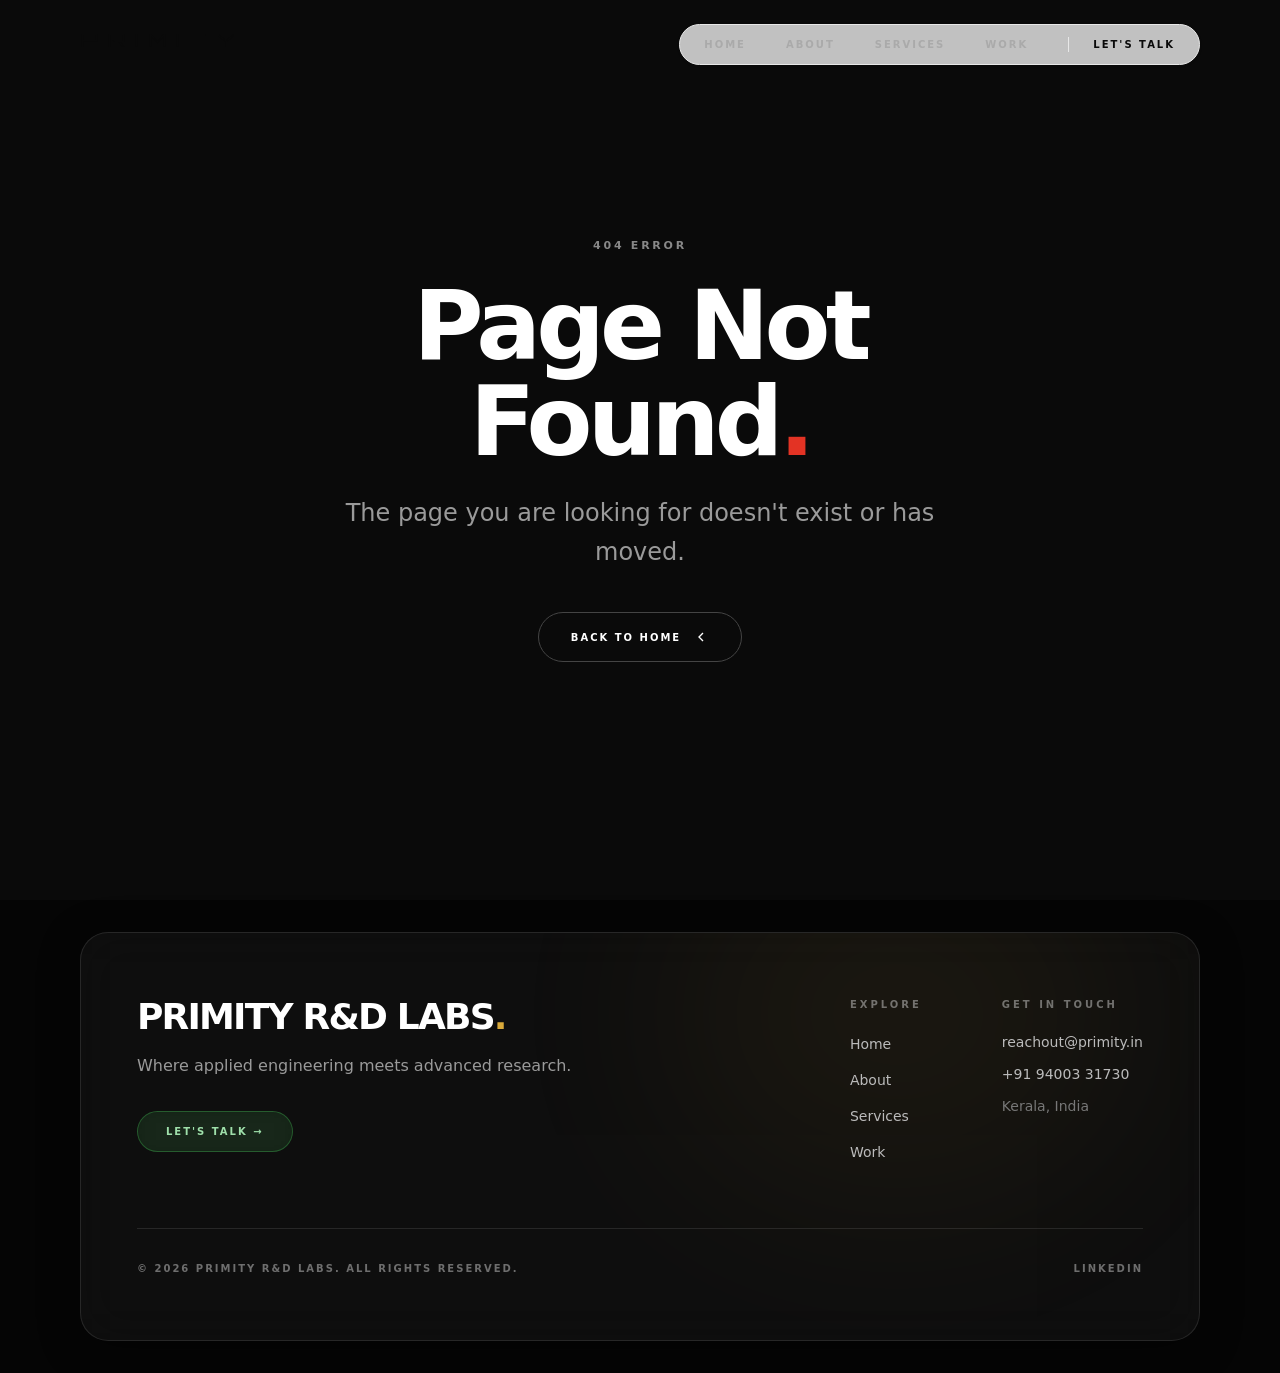
<file: index.html>
<!doctype html>
<html lang="en">
  <head>
    <meta charset="UTF-8" />
    <meta name="viewport" content="width=device-width, initial-scale=1.0" />

    <!-- Primary SEO -->
    <title>Primity R&D Labs — Where Applied Engineering Meets Advanced Research | A Venture of Our Destiny</title>
    <meta name="description" content="Primity R&D Labs — a research and development lab and a venture of Our Destiny. We build custom business and engineering systems while advancing applied research. Kerala, India." />
    <meta name="keywords" content="software development agency, enterprise web applications, AI data annotation, mobile app development, UI UX design, Kerala India, B2B tech partnerships, computer vision, Primity R&D Labs" />
    <meta name="author" content="Primity R&D Labs" />
    <meta name="robots" content="index, follow" />
    <link rel="canonical" href="https://primity.in/" />

    <!-- Open Graph -->
    <meta property="og:type" content="website" />
    <meta property="og:url" content="https://primity.in/" />
    <meta property="og:site_name" content="Primity R&D Labs" />
    <meta property="og:title" content="Primity R&D Labs — Where Applied Engineering Meets Advanced Research" />
    <meta property="og:description" content="A research and development lab and a venture of Our Destiny, building real systems and advancing applied research." />
    <meta property="og:image" content="https://primity.in/og-image.png" />
    <meta property="og:image:width" content="1200" />
    <meta property="og:image:height" content="630" />
    <meta property="og:locale" content="en_IN" />

    <!-- Twitter Card -->
    <meta name="twitter:card" content="summary_large_image" />
    <meta name="twitter:title" content="Primity R&D Labs — Where Applied Engineering Meets Advanced Research" />
    <meta name="twitter:description" content="A research & development lab. Kerala, India." />
    <meta name="twitter:image" content="https://primity.in/og-image.png" />

    <!-- Geo -->
    <meta name="geo.region" content="IN-KL" />
    <meta name="theme-color" content="#f5f5f3" />

    <!-- PWA — both standards -->
    <meta name="mobile-web-app-capable" content="yes" />
    <meta name="apple-mobile-web-app-capable" content="yes" />
    <meta name="apple-mobile-web-app-title" content="Primity" />
    <meta name="apple-mobile-web-app-status-bar-style" content="default" />

    <!-- Favicon -->
    <link rel="icon" type="image/svg+xml" href="/favicon.svg" />
    <link rel="icon" type="image/png" sizes="32x32" href="/favicon-32.png" />
    <link rel="icon" href="/favicon.ico" sizes="any" />
    <link rel="apple-touch-icon" sizes="180x180" href="/apple-touch-icon.png" />

    <!--
      PERFORMANCE: Fonts in <head> — fetched parallel with JS bundle.
      Dancing Script ready before React boots → no FOUT in preloader.
    -->
    <link rel="preconnect" href="https://fonts.googleapis.com" />
    <link rel="preconnect" href="https://fonts.gstatic.com" crossorigin />
    <link
      href="https://fonts.googleapis.com/css2?family=Dancing+Script:wght@700&family=Inter:ital,opsz,wght@0,14..32,100..900;1,14..32,100..900&display=swap"
      rel="stylesheet"
    />

    <!-- Schema.org: Organization -->
    <script type="application/ld+json">
    {
      "@context": "https://schema.org",
      "@type": "Organization",
      "name": "Primity R&D Labs",
      "url": "https://primity.in",
      "logo": "https://primity.in/favicon.svg",
      "description": "A research and development lab and a venture of Our Destiny.",
      "foundingLocation": { "@type": "Place", "name": "Kerala, India" },
      "contactPoint": {
        "@type": "ContactPoint",
        "email": "reachout@primity.in",
        "contactType": "customer support",
        "areaServed": "Worldwide"
      },
      "sameAs": [
        "https://linkedin.com/company/primityrdlabs",
        "https://instagram.com/primityrdlabs"
      ]
    }
    </script>

    <!-- Schema.org: WebSite -->
    <script type="application/ld+json">
    {
      "@context": "https://schema.org",
      "@type": "WebSite",
      "name": "Primity R&D Labs",
      "url": "https://primity.in"
    }
    </script>
    <script type="module" crossorigin src="/assets/index-C0a8ANV8.js"></script>
    <link rel="stylesheet" crossorigin href="/assets/index-CMGryfq4.css">
  </head>
  <body>
    <div id="root"></div>
  </body>
</html>
</file>
<file: assets/index-CMGryfq4.css>
.light-pillar-container{width:100%;height:100%;position:relative;overflow:hidden}.light-pillar-container canvas{display:block;width:100%!important;height:100%!important}.light-pillar-fallback{width:100%;height:100%;display:flex;align-items:center;justify-content:center;color:#555;font-size:11px;letter-spacing:.2em;text-transform:uppercase}.border-glow-card{--edge-proximity: 0;--cursor-angle: 45deg;--edge-sensitivity: 30;--color-sensitivity: calc(var(--edge-sensitivity) + 20);--border-radius: 28px;--glow-padding: 40px;--cone-spread: 25;position:relative;border-radius:var(--border-radius);isolation:isolate;transform:translateZ(.01px);display:grid;border:1px solid rgb(255 255 255 / 15%);background:var(--card-bg, #120F17);overflow:visible;box-shadow:#0000001a 0 1px 2px,#0000001a 0 2px 4px,#0000001a 0 4px 8px,#0000001a 0 8px 16px,#0000001a 0 16px 32px,#0000001a 0 32px 64px}.border-glow-card:before,.border-glow-card:after,.border-glow-card>.edge-light{content:"";position:absolute;inset:0;border-radius:inherit;transition:opacity .25s ease-out;z-index:-1}.border-glow-card:not(:hover):not(.sweep-active):not(.always-glow):before,.border-glow-card:not(:hover):not(.sweep-active):not(.always-glow):after,.border-glow-card:not(:hover):not(.sweep-active):not(.always-glow)>.edge-light{opacity:0;transition:opacity .75s ease-in-out}.border-glow-card:before{border:1px solid transparent;background:linear-gradient(var(--card-bg, #120F17) 0 100%) padding-box,linear-gradient(#fff0 0% 100%) border-box,var(--gradient-one, radial-gradient(at 80% 55%, hsla(268, 100%, 76%, 1) 0px, transparent 50%)) border-box,var(--gradient-two, radial-gradient(at 69% 34%, hsla(349, 100%, 74%, 1) 0px, transparent 50%)) border-box,var(--gradient-three, radial-gradient(at 8% 6%, hsla(136, 100%, 78%, 1) 0px, transparent 50%)) border-box,var(--gradient-four, radial-gradient(at 41% 38%, hsla(192, 100%, 64%, 1) 0px, transparent 50%)) border-box,var(--gradient-five, radial-gradient(at 86% 85%, hsla(186, 100%, 74%, 1) 0px, transparent 50%)) border-box,var(--gradient-six, radial-gradient(at 82% 18%, hsla(52, 100%, 65%, 1) 0px, transparent 50%)) border-box,var(--gradient-seven, radial-gradient(at 51% 4%, hsla(12, 100%, 72%, 1) 0px, transparent 50%)) border-box,var(--gradient-base, linear-gradient(#c299ff 0 100%)) border-box;opacity:calc((var(--edge-proximity) - var(--color-sensitivity)) / (100 - var(--color-sensitivity)));-webkit-mask-image:conic-gradient(from var(--cursor-angle) at center,black calc(var(--cone-spread) * 1%),transparent calc((var(--cone-spread) + 15) * 1%),transparent calc((100 - var(--cone-spread) - 15) * 1%),black calc((100 - var(--cone-spread)) * 1%));mask-image:conic-gradient(from var(--cursor-angle) at center,black calc(var(--cone-spread) * 1%),transparent calc((var(--cone-spread) + 15) * 1%),transparent calc((100 - var(--cone-spread) - 15) * 1%),black calc((100 - var(--cone-spread)) * 1%))}.border-glow-card:after{border:1px solid transparent;background:var(--gradient-one, radial-gradient(at 80% 55%, hsla(268, 100%, 76%, 1) 0px, transparent 50%)) padding-box,var(--gradient-two, radial-gradient(at 69% 34%, hsla(349, 100%, 74%, 1) 0px, transparent 50%)) padding-box,var(--gradient-three, radial-gradient(at 8% 6%, hsla(136, 100%, 78%, 1) 0px, transparent 50%)) padding-box,var(--gradient-four, radial-gradient(at 41% 38%, hsla(192, 100%, 64%, 1) 0px, transparent 50%)) padding-box,var(--gradient-five, radial-gradient(at 86% 85%, hsla(186, 100%, 74%, 1) 0px, transparent 50%)) padding-box,var(--gradient-six, radial-gradient(at 82% 18%, hsla(52, 100%, 65%, 1) 0px, transparent 50%)) padding-box,var(--gradient-seven, radial-gradient(at 51% 4%, hsla(12, 100%, 72%, 1) 0px, transparent 50%)) padding-box,var(--gradient-base, linear-gradient(#c299ff 0 100%)) padding-box;-webkit-mask-image:linear-gradient(to bottom,#000,#000),radial-gradient(ellipse at 50% 50%,black 40%,transparent 65%),radial-gradient(ellipse at 66% 66%,black 5%,transparent 40%),radial-gradient(ellipse at 33% 33%,black 5%,transparent 40%),radial-gradient(ellipse at 66% 33%,black 5%,transparent 40%),radial-gradient(ellipse at 33% 66%,black 5%,transparent 40%),conic-gradient(from var(--cursor-angle) at center,transparent 5%,black 15%,black 85%,transparent 95%);mask-image:linear-gradient(to bottom,#000,#000),radial-gradient(ellipse at 50% 50%,black 40%,transparent 65%),radial-gradient(ellipse at 66% 66%,black 5%,transparent 40%),radial-gradient(ellipse at 33% 33%,black 5%,transparent 40%),radial-gradient(ellipse at 66% 33%,black 5%,transparent 40%),radial-gradient(ellipse at 33% 66%,black 5%,transparent 40%),conic-gradient(from var(--cursor-angle) at center,transparent 5%,black 15%,black 85%,transparent 95%);-webkit-mask-composite:source-out,source-over,source-over,source-over,source-over,source-over;mask-composite:subtract,add,add,add,add,add;opacity:calc(var(--fill-opacity, .5) * (var(--edge-proximity) - var(--color-sensitivity)) / (100 - var(--color-sensitivity)));mix-blend-mode:soft-light}.border-glow-card>.edge-light{inset:calc(var(--glow-padding) * -1);pointer-events:none;z-index:1;-webkit-mask-image:conic-gradient(from var(--cursor-angle) at center,black 2.5%,transparent 10%,transparent 90%,black 97.5%);mask-image:conic-gradient(from var(--cursor-angle) at center,black 2.5%,transparent 10%,transparent 90%,black 97.5%);opacity:calc((var(--edge-proximity) - var(--edge-sensitivity)) / (100 - var(--edge-sensitivity)));mix-blend-mode:plus-lighter}.border-glow-card>.edge-light:before{content:"";position:absolute;inset:var(--glow-padding);border-radius:inherit;box-shadow:inset 0 0 0 1px var(--glow-color, hsl(40deg 80% 80% / 100%)),inset 0 0 1px 0 var(--glow-color-60, hsl(40deg 80% 80% / 60%)),inset 0 0 3px 0 var(--glow-color-50, hsl(40deg 80% 80% / 50%)),inset 0 0 6px 0 var(--glow-color-40, hsl(40deg 80% 80% / 40%)),inset 0 0 15px 0 var(--glow-color-30, hsl(40deg 80% 80% / 30%)),inset 0 0 25px 2px var(--glow-color-20, hsl(40deg 80% 80% / 20%)),inset 0 0 50px 2px var(--glow-color-10, hsl(40deg 80% 80% / 10%)),0 0 1px 0 var(--glow-color-60, hsl(40deg 80% 80% / 60%)),0 0 3px 0 var(--glow-color-50, hsl(40deg 80% 80% / 50%)),0 0 6px 0 var(--glow-color-40, hsl(40deg 80% 80% / 40%)),0 0 15px 0 var(--glow-color-30, hsl(40deg 80% 80% / 30%)),0 0 25px 2px var(--glow-color-20, hsl(40deg 80% 80% / 20%)),0 0 50px 2px var(--glow-color-10, hsl(40deg 80% 80% / 10%))}.border-glow-inner{display:flex;flex-direction:column;position:relative;overflow:visible;z-index:1}@property --cursor-angle{syntax: "<angle>"; inherits: true; initial-value: 45deg;}.border-glow-card.always-glow{animation:border-glow-sweep 7s linear infinite}@keyframes border-glow-sweep{0%{--cursor-angle: 45deg;--edge-proximity: 100}to{--cursor-angle: 405deg;--edge-proximity: 100}}@media(prefers-reduced-motion:reduce){.border-glow-card.always-glow{animation:none;--edge-proximity: 100}}@media(max-width:768px){.border-glow-card.always-glow{animation:none;--edge-proximity: 100}.border-glow-card.always-glow:before{-webkit-mask-image:none;mask-image:none;opacity:1}.border-glow-card.always-glow:after{opacity:0}.border-glow-card.always-glow>.edge-light{-webkit-mask-image:none;mask-image:none;opacity:.9}}.card-spotlight{position:relative;border-radius:1.25rem;border:1px solid rgba(255,255,255,.08);background-color:#ffffff08;-webkit-backdrop-filter:blur(8px);backdrop-filter:blur(8px);padding:2rem;overflow:hidden;--mouse-x: 50%;--mouse-y: 50%;--spotlight-color: rgba(255, 255, 255, .08)}.card-spotlight:before{content:"";position:absolute;inset:0;background:radial-gradient(circle at var(--mouse-x) var(--mouse-y),var(--spotlight-color),transparent 80%);opacity:0;transition:opacity .5s ease;pointer-events:none}.card-spotlight:hover:before,.card-spotlight:focus-within:before{opacity:.6}@layer properties{@supports (((-webkit-hyphens:none)) and (not (margin-trim:inline))) or ((-moz-orient:inline) and (not (color:rgb(from red r g b)))){*,:before,:after,::backdrop{--tw-translate-x:0;--tw-translate-y:0;--tw-translate-z:0;--tw-rotate-x:initial;--tw-rotate-y:initial;--tw-rotate-z:initial;--tw-skew-x:initial;--tw-skew-y:initial;--tw-space-y-reverse:0;--tw-divide-y-reverse:0;--tw-border-style:solid;--tw-gradient-position:initial;--tw-gradient-from:#0000;--tw-gradient-via:#0000;--tw-gradient-to:#0000;--tw-gradient-stops:initial;--tw-gradient-via-stops:initial;--tw-gradient-from-position:0%;--tw-gradient-via-position:50%;--tw-gradient-to-position:100%;--tw-leading:initial;--tw-font-weight:initial;--tw-tracking:initial;--tw-shadow:0 0 #0000;--tw-shadow-color:initial;--tw-shadow-alpha:100%;--tw-inset-shadow:0 0 #0000;--tw-inset-shadow-color:initial;--tw-inset-shadow-alpha:100%;--tw-ring-color:initial;--tw-ring-shadow:0 0 #0000;--tw-inset-ring-color:initial;--tw-inset-ring-shadow:0 0 #0000;--tw-ring-inset:initial;--tw-ring-offset-width:0px;--tw-ring-offset-color:#fff;--tw-ring-offset-shadow:0 0 #0000;--tw-blur:initial;--tw-brightness:initial;--tw-contrast:initial;--tw-grayscale:initial;--tw-hue-rotate:initial;--tw-invert:initial;--tw-opacity:initial;--tw-saturate:initial;--tw-sepia:initial;--tw-drop-shadow:initial;--tw-drop-shadow-color:initial;--tw-drop-shadow-alpha:100%;--tw-drop-shadow-size:initial;--tw-backdrop-blur:initial;--tw-backdrop-brightness:initial;--tw-backdrop-contrast:initial;--tw-backdrop-grayscale:initial;--tw-backdrop-hue-rotate:initial;--tw-backdrop-invert:initial;--tw-backdrop-opacity:initial;--tw-backdrop-saturate:initial;--tw-backdrop-sepia:initial;--tw-duration:initial;--tw-ease:initial;--tw-scale-x:1;--tw-scale-y:1;--tw-scale-z:1;--tw-divide-x-reverse:0}}}@layer theme{:root,:host{--font-sans:ui-sans-serif, system-ui, sans-serif, "Apple Color Emoji", "Segoe UI Emoji", "Segoe UI Symbol", "Noto Color Emoji";--font-serif:ui-serif, Georgia, Cambria, "Times New Roman", Times, serif;--font-mono:ui-monospace, SFMono-Regular, Menlo, Monaco, Consolas, "Liberation Mono", "Courier New", monospace;--color-red-400:oklch(70.4% .191 22.216);--color-red-500:oklch(63.7% .237 25.331);--color-green-400:oklch(79.2% .209 151.711);--color-green-500:oklch(72.3% .219 149.579);--color-teal-500:oklch(70.4% .14 182.503);--color-blue-500:oklch(62.3% .214 259.815);--color-blue-600:oklch(54.6% .245 262.881);--color-gray-100:oklch(96.7% .003 264.542);--color-gray-200:oklch(92.8% .006 264.531);--color-gray-300:oklch(87.2% .01 258.338);--color-gray-400:oklch(70.7% .022 261.325);--color-gray-500:oklch(55.1% .027 264.364);--color-gray-600:oklch(44.6% .03 256.802);--color-gray-700:oklch(37.3% .034 259.733);--color-gray-800:oklch(27.8% .033 256.848);--color-gray-900:oklch(21% .034 264.665);--color-black:#000;--color-white:#fff;--spacing:.25rem;--container-xs:20rem;--container-sm:24rem;--container-md:28rem;--container-xl:36rem;--container-2xl:42rem;--container-3xl:48rem;--container-4xl:56rem;--container-5xl:64rem;--container-6xl:72rem;--container-7xl:80rem;--text-xs:.75rem;--text-xs--line-height:calc(1 / .75);--text-sm:.875rem;--text-sm--line-height:calc(1.25 / .875);--text-base:1rem;--text-base--line-height: 1.5 ;--text-lg:1.125rem;--text-lg--line-height:calc(1.75 / 1.125);--text-xl:1.25rem;--text-xl--line-height:calc(1.75 / 1.25);--text-2xl:1.5rem;--text-2xl--line-height:calc(2 / 1.5);--text-3xl:1.875rem;--text-3xl--line-height: 1.2 ;--text-4xl:2.25rem;--text-4xl--line-height:calc(2.5 / 2.25);--text-5xl:3rem;--text-5xl--line-height:1;--text-6xl:3.75rem;--text-6xl--line-height:1;--text-7xl:4.5rem;--text-7xl--line-height:1;--text-8xl:6rem;--text-8xl--line-height:1;--font-weight-light:300;--font-weight-normal:400;--font-weight-medium:500;--font-weight-semibold:600;--font-weight-bold:700;--font-weight-extrabold:800;--font-weight-black:900;--tracking-tighter:-.05em;--tracking-tight:-.025em;--tracking-wide:.025em;--tracking-wider:.05em;--tracking-widest:.1em;--leading-tight:1.25;--leading-snug:1.375;--leading-relaxed:1.625;--radius-sm:.25rem;--radius-md:.375rem;--radius-lg:.5rem;--radius-xl:.75rem;--radius-2xl:1rem;--radius-3xl:1.5rem;--drop-shadow-md:0 3px 3px #0000001f;--drop-shadow-lg:0 4px 4px #00000026;--drop-shadow-2xl:0 25px 25px #00000026;--ease-in-out:cubic-bezier(.4, 0, .2, 1);--animate-spin:spin 1s linear infinite;--animate-ping:ping 1s cubic-bezier(0, 0, .2, 1) infinite;--animate-pulse:pulse 2s cubic-bezier(.4, 0, .6, 1) infinite;--blur-md:12px;--blur-xl:24px;--blur-2xl:40px;--aspect-video:16 / 9;--default-transition-duration:.15s;--default-transition-timing-function:cubic-bezier(.4, 0, .2, 1);--default-font-family:var(--font-sans);--default-mono-font-family:var(--font-mono)}}@layer base{*,:after,:before,::backdrop{box-sizing:border-box;border:0 solid;margin:0;padding:0}::file-selector-button{box-sizing:border-box;border:0 solid;margin:0;padding:0}html,:host{-webkit-text-size-adjust:100%;tab-size:4;line-height:1.5;font-family:var(--default-font-family,ui-sans-serif, system-ui, sans-serif, "Apple Color Emoji", "Segoe UI Emoji", "Segoe UI Symbol", "Noto Color Emoji");font-feature-settings:var(--default-font-feature-settings,normal);font-variation-settings:var(--default-font-variation-settings,normal);-webkit-tap-highlight-color:transparent}hr{height:0;color:inherit;border-top-width:1px}abbr:where([title]){-webkit-text-decoration:underline dotted;text-decoration:underline dotted}h1,h2,h3,h4,h5,h6{font-size:inherit;font-weight:inherit}a{color:inherit;-webkit-text-decoration:inherit;text-decoration:inherit}b,strong{font-weight:bolder}code,kbd,samp,pre{font-family:var(--default-mono-font-family,ui-monospace, SFMono-Regular, Menlo, Monaco, Consolas, "Liberation Mono", "Courier New", monospace);font-feature-settings:var(--default-mono-font-feature-settings,normal);font-variation-settings:var(--default-mono-font-variation-settings,normal);font-size:1em}small{font-size:80%}sub,sup{vertical-align:baseline;font-size:75%;line-height:0;position:relative}sub{bottom:-.25em}sup{top:-.5em}table{text-indent:0;border-color:inherit;border-collapse:collapse}:-moz-focusring{outline:auto}progress{vertical-align:baseline}summary{display:list-item}ol,ul,menu{list-style:none}img,svg,video,canvas,audio,iframe,embed,object{vertical-align:middle;display:block}img,video{max-width:100%;height:auto}button,input,select,optgroup,textarea{font:inherit;font-feature-settings:inherit;font-variation-settings:inherit;letter-spacing:inherit;color:inherit;opacity:1;background-color:#0000;border-radius:0}::file-selector-button{font:inherit;font-feature-settings:inherit;font-variation-settings:inherit;letter-spacing:inherit;color:inherit;opacity:1;background-color:#0000;border-radius:0}:where(select:is([multiple],[size])) optgroup{font-weight:bolder}:where(select:is([multiple],[size])) optgroup option{padding-inline-start:20px}::file-selector-button{margin-inline-end:4px}::placeholder{opacity:1}@supports (not ((-webkit-appearance:-apple-pay-button))) or (contain-intrinsic-size:1px){::placeholder{color:currentColor}@supports (color:color-mix(in lab,red,red)){::placeholder{color:color-mix(in oklab,currentcolor 50%,transparent)}}}textarea{resize:vertical}::-webkit-search-decoration{-webkit-appearance:none}::-webkit-date-and-time-value{min-height:1lh;text-align:inherit}::-webkit-datetime-edit{display:inline-flex}::-webkit-datetime-edit-fields-wrapper{padding:0}::-webkit-datetime-edit{padding-block:0}::-webkit-datetime-edit-year-field{padding-block:0}::-webkit-datetime-edit-month-field{padding-block:0}::-webkit-datetime-edit-day-field{padding-block:0}::-webkit-datetime-edit-hour-field{padding-block:0}::-webkit-datetime-edit-minute-field{padding-block:0}::-webkit-datetime-edit-second-field{padding-block:0}::-webkit-datetime-edit-millisecond-field{padding-block:0}::-webkit-datetime-edit-meridiem-field{padding-block:0}::-webkit-calendar-picker-indicator{line-height:1}:-moz-ui-invalid{box-shadow:none}button,input:where([type=button],[type=reset],[type=submit]){appearance:button}::file-selector-button{appearance:button}::-webkit-inner-spin-button{height:auto}::-webkit-outer-spin-button{height:auto}[hidden]:where(:not([hidden=until-found])){display:none!important}}@layer components;@layer utilities{.pointer-events-auto{pointer-events:auto}.pointer-events-none{pointer-events:none}.visible{visibility:visible}.absolute{position:absolute}.fixed{position:fixed}.relative{position:relative}.static{position:static}.sticky{position:sticky}.inset-0{inset:calc(var(--spacing) * 0)}.start{inset-inline-start:var(--spacing)}.end{inset-inline-end:var(--spacing)}.-top-1\/3{top:-33.3333%}.-top-1\/4{top:-25%}.-top-\[8\%\]{top:-8%}.top-0{top:calc(var(--spacing) * 0)}.top-1\.5{top:calc(var(--spacing) * 1.5)}.top-1\/2{top:50%}.top-2{top:calc(var(--spacing) * 2)}.top-6{top:calc(var(--spacing) * 6)}.top-\[11px\]{top:11px}.-right-1\/4{right:-25%}.right-3{right:calc(var(--spacing) * 3)}.right-6{right:calc(var(--spacing) * 6)}.right-8{right:calc(var(--spacing) * 8)}.right-\[-12\%\]{right:-12%}.right-\[-24px\]{right:-24px}.right-\[6\%\]{right:6%}.right-\[10\%\]{right:10%}.-bottom-1\/4{bottom:-25%}.bottom-0{bottom:calc(var(--spacing) * 0)}.bottom-3{bottom:calc(var(--spacing) * 3)}.bottom-6{bottom:calc(var(--spacing) * 6)}.bottom-\[-10\%\]{bottom:-10%}.bottom-\[-12\%\]{bottom:-12%}.-left-\[10\%\]{left:-10%}.-left-\[29\.5px\]{left:-29.5px}.left-0{left:calc(var(--spacing) * 0)}.left-1\/2{left:50%}.left-3{left:calc(var(--spacing) * 3)}.left-3\.5{left:calc(var(--spacing) * 3.5)}.left-4{left:calc(var(--spacing) * 4)}.left-6{left:calc(var(--spacing) * 6)}.left-8{left:calc(var(--spacing) * 8)}.left-\[24px\]{left:24px}.isolate{isolation:isolate}.-z-10{z-index:-10}.-z-20{z-index:-20}.z-10{z-index:10}.z-20{z-index:20}.z-50{z-index:50}.z-\[55\]{z-index:55}.z-\[60\]{z-index:60}.z-\[99999\]{z-index:99999}.order-1{order:1}.order-2{order:2}.col-span-2{grid-column:span 2/span 2}.container{width:100%}@media(min-width:40rem){.container{max-width:40rem}}@media(min-width:48rem){.container{max-width:48rem}}@media(min-width:64rem){.container{max-width:64rem}}@media(min-width:80rem){.container{max-width:80rem}}@media(min-width:96rem){.container{max-width:96rem}}.-mx-4{margin-inline:calc(var(--spacing) * -4)}.mx-auto{margin-inline:auto}.my-4{margin-block:calc(var(--spacing) * 4)}.mt-0\.5{margin-top:calc(var(--spacing) * .5)}.mt-1{margin-top:calc(var(--spacing) * 1)}.mt-1\.5{margin-top:calc(var(--spacing) * 1.5)}.mt-2{margin-top:calc(var(--spacing) * 2)}.mt-3{margin-top:calc(var(--spacing) * 3)}.mt-4{margin-top:calc(var(--spacing) * 4)}.mt-5{margin-top:calc(var(--spacing) * 5)}.mt-6{margin-top:calc(var(--spacing) * 6)}.mt-8{margin-top:calc(var(--spacing) * 8)}.mt-12{margin-top:calc(var(--spacing) * 12)}.mt-16{margin-top:calc(var(--spacing) * 16)}.mt-20{margin-top:calc(var(--spacing) * 20)}.mt-28{margin-top:calc(var(--spacing) * 28)}.mt-32{margin-top:calc(var(--spacing) * 32)}.mt-40{margin-top:calc(var(--spacing) * 40)}.mt-auto{margin-top:auto}.mb-0\.5{margin-bottom:calc(var(--spacing) * .5)}.mb-1{margin-bottom:calc(var(--spacing) * 1)}.mb-1\.5{margin-bottom:calc(var(--spacing) * 1.5)}.mb-2{margin-bottom:calc(var(--spacing) * 2)}.mb-2\.5{margin-bottom:calc(var(--spacing) * 2.5)}.mb-3{margin-bottom:calc(var(--spacing) * 3)}.mb-4{margin-bottom:calc(var(--spacing) * 4)}.mb-5{margin-bottom:calc(var(--spacing) * 5)}.mb-6{margin-bottom:calc(var(--spacing) * 6)}.mb-7{margin-bottom:calc(var(--spacing) * 7)}.mb-8{margin-bottom:calc(var(--spacing) * 8)}.mb-10{margin-bottom:calc(var(--spacing) * 10)}.mb-12{margin-bottom:calc(var(--spacing) * 12)}.mb-14{margin-bottom:calc(var(--spacing) * 14)}.mb-16{margin-bottom:calc(var(--spacing) * 16)}.mb-20{margin-bottom:calc(var(--spacing) * 20)}.mb-24{margin-bottom:calc(var(--spacing) * 24)}.mb-32{margin-bottom:calc(var(--spacing) * 32)}.ml-2{margin-left:calc(var(--spacing) * 2)}.ml-3{margin-left:calc(var(--spacing) * 3)}.ml-\[8vw\]{margin-left:8vw}.block{display:block}.flex{display:flex}.grid{display:grid}.hidden{display:none}.inline-block{display:inline-block}.inline-flex{display:inline-flex}.aspect-\[4\/1\]{aspect-ratio:4}.aspect-\[4\/3\]{aspect-ratio:4/3}.aspect-\[4\/5\]{aspect-ratio:4/5}.aspect-square{aspect-ratio:1}.aspect-video{aspect-ratio:var(--aspect-video)}.h-1\.5{height:calc(var(--spacing) * 1.5)}.h-2{height:calc(var(--spacing) * 2)}.h-2\/3{height:66.6667%}.h-3{height:calc(var(--spacing) * 3)}.h-3\.5{height:calc(var(--spacing) * 3.5)}.h-4{height:calc(var(--spacing) * 4)}.h-5{height:calc(var(--spacing) * 5)}.h-6{height:calc(var(--spacing) * 6)}.h-7{height:calc(var(--spacing) * 7)}.h-8{height:calc(var(--spacing) * 8)}.h-9{height:calc(var(--spacing) * 9)}.h-11{height:calc(var(--spacing) * 11)}.h-12{height:calc(var(--spacing) * 12)}.h-28{height:calc(var(--spacing) * 28)}.h-44{height:calc(var(--spacing) * 44)}.h-48{height:calc(var(--spacing) * 48)}.h-\[1\.5px\]{height:1.5px}.h-\[1px\]{height:1px}.h-\[2px\]{height:2px}.h-\[50\%\]{height:50%}.h-\[50vh\]{height:50vh}.h-\[55\%\]{height:55%}.h-\[60\%\]{height:60%}.h-\[60vh\]{height:60vh}.h-\[80\%\]{height:80%}.h-\[90\%\]{height:90%}.h-\[120\%\]{height:120%}.h-\[240px\]{height:240px}.h-\[500px\]{height:500px}.h-\[600px\]{height:600px}.h-full{height:100%}.h-px{height:1px}.min-h-\[40vh\]{min-height:40vh}.min-h-\[60vh\]{min-height:60vh}.min-h-\[200px\]{min-height:200px}.min-h-\[400px\]{min-height:400px}.min-h-screen{min-height:100vh}.w-1\.5{width:calc(var(--spacing) * 1.5)}.w-2{width:calc(var(--spacing) * 2)}.w-2\/3{width:66.6667%}.w-3{width:calc(var(--spacing) * 3)}.w-3\.5{width:calc(var(--spacing) * 3.5)}.w-4{width:calc(var(--spacing) * 4)}.w-5{width:calc(var(--spacing) * 5)}.w-6{width:calc(var(--spacing) * 6)}.w-7{width:calc(var(--spacing) * 7)}.w-8{width:calc(var(--spacing) * 8)}.w-9{width:calc(var(--spacing) * 9)}.w-11{width:calc(var(--spacing) * 11)}.w-12{width:calc(var(--spacing) * 12)}.w-28{width:calc(var(--spacing) * 28)}.w-40{width:calc(var(--spacing) * 40)}.w-44{width:calc(var(--spacing) * 44)}.w-\[30\%\]{width:30%}.w-\[42\%\]{width:42%}.w-\[55\%\]{width:55%}.w-\[75\%\]{width:75%}.w-\[120vw\]{width:120vw}.w-\[280px\]{width:280px}.w-fit{width:fit-content}.w-full{width:100%}.w-max{width:max-content}.w-px{width:1px}.max-w-2xl{max-width:var(--container-2xl)}.max-w-3xl{max-width:var(--container-3xl)}.max-w-4xl{max-width:var(--container-4xl)}.max-w-5xl{max-width:var(--container-5xl)}.max-w-6xl{max-width:var(--container-6xl)}.max-w-7xl{max-width:var(--container-7xl)}.max-w-\[50\%\]{max-width:50%}.max-w-\[80vw\]{max-width:80vw}.max-w-\[340px\]{max-width:340px}.max-w-\[1300px\]{max-width:1300px}.max-w-\[1400px\]{max-width:1400px}.max-w-\[1600px\]{max-width:1600px}.max-w-\[1800px\]{max-width:1800px}.max-w-md{max-width:var(--container-md)}.max-w-sm{max-width:var(--container-sm)}.max-w-xl{max-width:var(--container-xl)}.max-w-xs{max-width:var(--container-xs)}.flex-1{flex:1}.flex-shrink{flex-shrink:1}.shrink-0{flex-shrink:0}.grow{flex-grow:1}.origin-top-left{transform-origin:0 0}.-translate-x-1\/2{--tw-translate-x: -50% ;translate:var(--tw-translate-x) var(--tw-translate-y)}.-translate-x-full{--tw-translate-x:-100%;translate:var(--tw-translate-x) var(--tw-translate-y)}.-translate-y-1\/2{--tw-translate-y: -50% ;translate:var(--tw-translate-x) var(--tw-translate-y)}.-translate-y-3{--tw-translate-y:calc(var(--spacing) * -3);translate:var(--tw-translate-x) var(--tw-translate-y)}.translate-y-0{--tw-translate-y:calc(var(--spacing) * 0);translate:var(--tw-translate-x) var(--tw-translate-y)}.-rotate-45{rotate:-45deg}.rotate-45{rotate:45deg}.transform{transform:var(--tw-rotate-x,) var(--tw-rotate-y,) var(--tw-rotate-z,) var(--tw-skew-x,) var(--tw-skew-y,)}.animate-ping{animation:var(--animate-ping)}.animate-pulse{animation:var(--animate-pulse)}.animate-spin{animation:var(--animate-spin)}.cursor-pointer{cursor:pointer}.resize{resize:both}.resize-none{resize:none}.grid-cols-1{grid-template-columns:repeat(1,minmax(0,1fr))}.grid-cols-2{grid-template-columns:repeat(2,minmax(0,1fr))}.grid-cols-3{grid-template-columns:repeat(3,minmax(0,1fr))}.grid-rows-2{grid-template-rows:repeat(2,minmax(0,1fr))}.flex-col{flex-direction:column}.flex-col-reverse{flex-direction:column-reverse}.flex-wrap{flex-wrap:wrap}.items-baseline{align-items:baseline}.items-center{align-items:center}.items-end{align-items:flex-end}.items-start{align-items:flex-start}.justify-between{justify-content:space-between}.justify-center{justify-content:center}.justify-end{justify-content:flex-end}.gap-1\.5{gap:calc(var(--spacing) * 1.5)}.gap-2{gap:calc(var(--spacing) * 2)}.gap-2\.5{gap:calc(var(--spacing) * 2.5)}.gap-3{gap:calc(var(--spacing) * 3)}.gap-3\.5{gap:calc(var(--spacing) * 3.5)}.gap-4{gap:calc(var(--spacing) * 4)}.gap-5{gap:calc(var(--spacing) * 5)}.gap-6{gap:calc(var(--spacing) * 6)}.gap-7{gap:calc(var(--spacing) * 7)}.gap-8{gap:calc(var(--spacing) * 8)}.gap-10{gap:calc(var(--spacing) * 10)}.gap-12{gap:calc(var(--spacing) * 12)}.gap-14{gap:calc(var(--spacing) * 14)}.gap-16{gap:calc(var(--spacing) * 16)}.gap-20{gap:calc(var(--spacing) * 20)}.gap-\[6px\]{gap:6px}:where(.space-y-1\.5>:not(:last-child)){--tw-space-y-reverse:0;margin-block-start:calc(calc(var(--spacing) * 1.5) * var(--tw-space-y-reverse));margin-block-end:calc(calc(var(--spacing) * 1.5) * calc(1 - var(--tw-space-y-reverse)))}:where(.space-y-2>:not(:last-child)){--tw-space-y-reverse:0;margin-block-start:calc(calc(var(--spacing) * 2) * var(--tw-space-y-reverse));margin-block-end:calc(calc(var(--spacing) * 2) * calc(1 - var(--tw-space-y-reverse)))}:where(.space-y-3>:not(:last-child)){--tw-space-y-reverse:0;margin-block-start:calc(calc(var(--spacing) * 3) * var(--tw-space-y-reverse));margin-block-end:calc(calc(var(--spacing) * 3) * calc(1 - var(--tw-space-y-reverse)))}:where(.space-y-4>:not(:last-child)){--tw-space-y-reverse:0;margin-block-start:calc(calc(var(--spacing) * 4) * var(--tw-space-y-reverse));margin-block-end:calc(calc(var(--spacing) * 4) * calc(1 - var(--tw-space-y-reverse)))}:where(.space-y-6>:not(:last-child)){--tw-space-y-reverse:0;margin-block-start:calc(calc(var(--spacing) * 6) * var(--tw-space-y-reverse));margin-block-end:calc(calc(var(--spacing) * 6) * calc(1 - var(--tw-space-y-reverse)))}:where(.space-y-8>:not(:last-child)){--tw-space-y-reverse:0;margin-block-start:calc(calc(var(--spacing) * 8) * var(--tw-space-y-reverse));margin-block-end:calc(calc(var(--spacing) * 8) * calc(1 - var(--tw-space-y-reverse)))}:where(.space-y-10>:not(:last-child)){--tw-space-y-reverse:0;margin-block-start:calc(calc(var(--spacing) * 10) * var(--tw-space-y-reverse));margin-block-end:calc(calc(var(--spacing) * 10) * calc(1 - var(--tw-space-y-reverse)))}:where(.space-y-12>:not(:last-child)){--tw-space-y-reverse:0;margin-block-start:calc(calc(var(--spacing) * 12) * var(--tw-space-y-reverse));margin-block-end:calc(calc(var(--spacing) * 12) * calc(1 - var(--tw-space-y-reverse)))}:where(.space-y-16>:not(:last-child)){--tw-space-y-reverse:0;margin-block-start:calc(calc(var(--spacing) * 16) * var(--tw-space-y-reverse));margin-block-end:calc(calc(var(--spacing) * 16) * calc(1 - var(--tw-space-y-reverse)))}.gap-x-3{column-gap:calc(var(--spacing) * 3)}.gap-x-4{column-gap:calc(var(--spacing) * 4)}.gap-x-6{column-gap:calc(var(--spacing) * 6)}.gap-x-10{column-gap:calc(var(--spacing) * 10)}.gap-y-2{row-gap:calc(var(--spacing) * 2)}.gap-y-3{row-gap:calc(var(--spacing) * 3)}.gap-y-4{row-gap:calc(var(--spacing) * 4)}.gap-y-14{row-gap:calc(var(--spacing) * 14)}:where(.divide-y>:not(:last-child)){--tw-divide-y-reverse:0;border-bottom-style:var(--tw-border-style);border-top-style:var(--tw-border-style);border-top-width:calc(1px * var(--tw-divide-y-reverse));border-bottom-width:calc(1px * calc(1 - var(--tw-divide-y-reverse)))}:where(.divide-gray-200>:not(:last-child)){border-color:var(--color-gray-200)}:where(.divide-white\/10>:not(:last-child)){border-color:#ffffff1a}@supports (color:color-mix(in lab,red,red)){:where(.divide-white\/10>:not(:last-child)){border-color:color-mix(in oklab,var(--color-white) 10%,transparent)}}.self-start{align-self:flex-start}.truncate{text-overflow:ellipsis;white-space:nowrap;overflow:hidden}.overflow-hidden{overflow:hidden}.overflow-x-hidden{overflow-x:hidden}.rounded-2xl{border-radius:var(--radius-2xl)}.rounded-3xl{border-radius:var(--radius-3xl)}.rounded-\[2rem\]{border-radius:2rem}.rounded-\[3rem\]{border-radius:3rem}.rounded-\[24px\]{border-radius:24px}.rounded-\[28px\]{border-radius:28px}.rounded-\[30px\]{border-radius:30px}.rounded-\[32px\]{border-radius:32px}.rounded-full{border-radius:3.40282e38px}.rounded-lg{border-radius:var(--radius-lg)}.rounded-md{border-radius:var(--radius-md)}.rounded-sm{border-radius:var(--radius-sm)}.rounded-xl{border-radius:var(--radius-xl)}.border{border-style:var(--tw-border-style);border-width:1px}.border-2{border-style:var(--tw-border-style);border-width:2px}.border-\[10px\]{border-style:var(--tw-border-style);border-width:10px}.border-y{border-block-style:var(--tw-border-style);border-block-width:1px}.border-t{border-top-style:var(--tw-border-style);border-top-width:1px}.border-r{border-right-style:var(--tw-border-style);border-right-width:1px}.border-b{border-bottom-style:var(--tw-border-style);border-bottom-width:1px}.border-l{border-left-style:var(--tw-border-style);border-left-width:1px}.border-l-2{border-left-style:var(--tw-border-style);border-left-width:2px}.border-none{--tw-border-style:none;border-style:none}.border-\[\#3fae52\]\/30{border-color:#3fae524d}.border-\[\#3fae52\]\/40{border-color:#3fae5266}.border-\[\#3fae52\]\/50{border-color:#3fae5280}.border-\[\#222\]{border-color:#222}.border-\[\#333\]{border-color:#333}.border-\[\#444\]{border-color:#444}.border-\[\#4679cc\]\/40{border-color:#4679cc66}.border-\[\#4679cc\]\/50{border-color:#4679cc80}.border-\[\#c6dcff\]\/50{border-color:#c6dcff80}.border-\[\#d9a93a\]\/30{border-color:#d9a93a4d}.border-\[\#d9a93a\]\/40{border-color:#d9a93a66}.border-\[\#e8b24e\]\/30{border-color:#e8b24e4d}.border-\[\#e8b24e\]\/40{border-color:#e8b24e66}.border-\[\#e8e8e8\]{border-color:#e8e8e8}.border-gray-100{border-color:var(--color-gray-100)}.border-gray-200{border-color:var(--color-gray-200)}.border-gray-900{border-color:var(--color-gray-900)}.border-green-500{border-color:var(--color-green-500)}.border-red-400{border-color:var(--color-red-400)}.border-red-500{border-color:var(--color-red-500)}.border-white{border-color:var(--color-white)}.border-white\/5{border-color:#ffffff0d}@supports (color:color-mix(in lab,red,red)){.border-white\/5{border-color:color-mix(in oklab,var(--color-white) 5%,transparent)}}.border-white\/10{border-color:#ffffff1a}@supports (color:color-mix(in lab,red,red)){.border-white\/10{border-color:color-mix(in oklab,var(--color-white) 10%,transparent)}}.border-white\/12{border-color:#ffffff1f}@supports (color:color-mix(in lab,red,red)){.border-white\/12{border-color:color-mix(in oklab,var(--color-white) 12%,transparent)}}.border-white\/15{border-color:#ffffff26}@supports (color:color-mix(in lab,red,red)){.border-white\/15{border-color:color-mix(in oklab,var(--color-white) 15%,transparent)}}.border-white\/20{border-color:#fff3}@supports (color:color-mix(in lab,red,red)){.border-white\/20{border-color:color-mix(in oklab,var(--color-white) 20%,transparent)}}.border-white\/30{border-color:#ffffff4d}@supports (color:color-mix(in lab,red,red)){.border-white\/30{border-color:color-mix(in oklab,var(--color-white) 30%,transparent)}}.border-t-white{border-top-color:var(--color-white)}.bg-\[\#0a0a0a\]{background-color:#0a0a0a}.bg-\[\#00BCC2\]{background-color:#00bcc2}.bg-\[\#1a1a1a\]{background-color:#1a1a1a}.bg-\[\#003E40\]{background-color:#003e40}.bg-\[\#3fae52\]{background-color:#3fae52}.bg-\[\#4ed16a\]{background-color:#4ed16a}.bg-\[\#5b8de0\]{background-color:#5b8de0}.bg-\[\#22c55e\]{background-color:#22c55e}.bg-\[\#46A29F\]{background-color:#46a29f}.bg-\[\#111\]{background-color:#111}.bg-\[\#4679cc\]\/15{background-color:#4679cc26}.bg-\[\#4679cc\]\/\[0\.12\]{background-color:#4679cc1f}.bg-\[\#5751F9\]{background-color:#5751f9}.bg-\[\#29903B\]\/10{background-color:#29903b1a}.bg-\[\#29903B\]\/15{background-color:#29903b26}.bg-\[\#29903B\]\/40{background-color:#29903b66}.bg-\[\#050505\]{background-color:#050505}.bg-\[\#050505\]\/40{background-color:#05050566}.bg-\[\#070707\]\/80{background-color:#070707cc}.bg-\[\#141414\]{background-color:#141414}.bg-\[\#E74C74\]{background-color:#e74c74}.bg-\[\#E33324\]{background-color:#e33324}.bg-\[\#EEAB00\]{background-color:#eeab00}.bg-\[\#EEAB00\]\/20{background-color:#eeab0033}.bg-\[\#F03C2E\]{background-color:#f03c2e}.bg-\[\#F3F9FA\]{background-color:#f3f9fa}.bg-\[\#F7C637\]{background-color:#f7c637}.bg-\[\#F68D2E\]{background-color:#f68d2e}.bg-\[\#FDFDFD\]{background-color:#fdfdfd}.bg-\[\#c6dcff\]{background-color:#c6dcff}.bg-\[\#d8d8d8\]{background-color:#d8d8d8}.bg-\[\#d9a93a\]{background-color:#d9a93a}.bg-\[\#d9a93a\]\/10{background-color:#d9a93a1a}.bg-\[\#e4eff1\]{background-color:#e4eff1}.bg-\[\#e8b24e\]\/10{background-color:#e8b24e1a}.bg-\[\#e8b24e\]\/\[0\.07\]{background-color:#e8b24e12}.bg-\[\#e9c87a\]{background-color:#e9c87a}.bg-\[\#e33324\]{background-color:#e33324}.bg-\[\#f9f9f9\]{background-color:#f9f9f9}.bg-black{background-color:var(--color-black)}.bg-black\/20{background-color:#0003}@supports (color:color-mix(in lab,red,red)){.bg-black\/20{background-color:color-mix(in oklab,var(--color-black) 20%,transparent)}}.bg-black\/30{background-color:#0000004d}@supports (color:color-mix(in lab,red,red)){.bg-black\/30{background-color:color-mix(in oklab,var(--color-black) 30%,transparent)}}.bg-black\/40{background-color:#0006}@supports (color:color-mix(in lab,red,red)){.bg-black\/40{background-color:color-mix(in oklab,var(--color-black) 40%,transparent)}}.bg-blue-500{background-color:var(--color-blue-500)}.bg-blue-500\/20{background-color:#3080ff33}@supports (color:color-mix(in lab,red,red)){.bg-blue-500\/20{background-color:color-mix(in oklab,var(--color-blue-500) 20%,transparent)}}.bg-gray-100{background-color:var(--color-gray-100)}.bg-gray-200{background-color:var(--color-gray-200)}.bg-gray-300{background-color:var(--color-gray-300)}.bg-green-500\/10{background-color:#00c7581a}@supports (color:color-mix(in lab,red,red)){.bg-green-500\/10{background-color:color-mix(in oklab,var(--color-green-500) 10%,transparent)}}.bg-red-500\/10{background-color:#fb2c361a}@supports (color:color-mix(in lab,red,red)){.bg-red-500\/10{background-color:color-mix(in oklab,var(--color-red-500) 10%,transparent)}}.bg-teal-500\/20{background-color:#00baa733}@supports (color:color-mix(in lab,red,red)){.bg-teal-500\/20{background-color:color-mix(in oklab,var(--color-teal-500) 20%,transparent)}}.bg-transparent{background-color:#0000}.bg-white{background-color:var(--color-white)}.bg-white\/5{background-color:#ffffff0d}@supports (color:color-mix(in lab,red,red)){.bg-white\/5{background-color:color-mix(in oklab,var(--color-white) 5%,transparent)}}.bg-white\/10{background-color:#ffffff1a}@supports (color:color-mix(in lab,red,red)){.bg-white\/10{background-color:color-mix(in oklab,var(--color-white) 10%,transparent)}}.bg-white\/25{background-color:#ffffff40}@supports (color:color-mix(in lab,red,red)){.bg-white\/25{background-color:color-mix(in oklab,var(--color-white) 25%,transparent)}}.bg-white\/40{background-color:#fff6}@supports (color:color-mix(in lab,red,red)){.bg-white\/40{background-color:color-mix(in oklab,var(--color-white) 40%,transparent)}}.bg-white\/60{background-color:#fff9}@supports (color:color-mix(in lab,red,red)){.bg-white\/60{background-color:color-mix(in oklab,var(--color-white) 60%,transparent)}}.bg-white\/70{background-color:#ffffffb3}@supports (color:color-mix(in lab,red,red)){.bg-white\/70{background-color:color-mix(in oklab,var(--color-white) 70%,transparent)}}.bg-white\/75{background-color:#ffffffbf}@supports (color:color-mix(in lab,red,red)){.bg-white\/75{background-color:color-mix(in oklab,var(--color-white) 75%,transparent)}}.bg-white\/\[0\.02\]{background-color:#ffffff05}@supports (color:color-mix(in lab,red,red)){.bg-white\/\[0\.02\]{background-color:color-mix(in oklab,var(--color-white) 2%,transparent)}}.bg-white\/\[0\.03\]{background-color:#ffffff08}@supports (color:color-mix(in lab,red,red)){.bg-white\/\[0\.03\]{background-color:color-mix(in oklab,var(--color-white) 3%,transparent)}}.bg-white\/\[0\.04\]{background-color:#ffffff0a}@supports (color:color-mix(in lab,red,red)){.bg-white\/\[0\.04\]{background-color:color-mix(in oklab,var(--color-white) 4%,transparent)}}.bg-white\/\[0\.05\]{background-color:#ffffff0d}@supports (color:color-mix(in lab,red,red)){.bg-white\/\[0\.05\]{background-color:color-mix(in oklab,var(--color-white) 5%,transparent)}}.bg-white\/\[0\.06\]{background-color:#ffffff0f}@supports (color:color-mix(in lab,red,red)){.bg-white\/\[0\.06\]{background-color:color-mix(in oklab,var(--color-white) 6%,transparent)}}.bg-white\/\[0\.07\]{background-color:#ffffff12}@supports (color:color-mix(in lab,red,red)){.bg-white\/\[0\.07\]{background-color:color-mix(in oklab,var(--color-white) 7%,transparent)}}.bg-white\/\[0\.08\]{background-color:#ffffff14}@supports (color:color-mix(in lab,red,red)){.bg-white\/\[0\.08\]{background-color:color-mix(in oklab,var(--color-white) 8%,transparent)}}.bg-gradient-to-b{--tw-gradient-position:to bottom in oklab;background-image:linear-gradient(var(--tw-gradient-stops))}.bg-gradient-to-br{--tw-gradient-position:to bottom right in oklab;background-image:linear-gradient(var(--tw-gradient-stops))}.bg-gradient-to-r{--tw-gradient-position:to right in oklab;background-image:linear-gradient(var(--tw-gradient-stops))}.bg-gradient-to-t{--tw-gradient-position:to top in oklab;background-image:linear-gradient(var(--tw-gradient-stops))}.from-\[\#888\]{--tw-gradient-from:#888;--tw-gradient-stops:var(--tw-gradient-via-stops,var(--tw-gradient-position), var(--tw-gradient-from) var(--tw-gradient-from-position), var(--tw-gradient-to) var(--tw-gradient-to-position))}.from-\[\#d9a93a\]\/15{--tw-gradient-from:oklab(75.9876% .0132404 .134868/.15);--tw-gradient-stops:var(--tw-gradient-via-stops,var(--tw-gradient-position), var(--tw-gradient-from) var(--tw-gradient-from-position), var(--tw-gradient-to) var(--tw-gradient-to-position))}.from-\[\#d9a93a\]\/30{--tw-gradient-from:oklab(75.9876% .0132404 .134868/.3);--tw-gradient-stops:var(--tw-gradient-via-stops,var(--tw-gradient-position), var(--tw-gradient-from) var(--tw-gradient-from-position), var(--tw-gradient-to) var(--tw-gradient-to-position))}.from-black\/80{--tw-gradient-from:#000c}@supports (color:color-mix(in lab,red,red)){.from-black\/80{--tw-gradient-from:color-mix(in oklab, var(--color-black) 80%, transparent)}}.from-black\/80{--tw-gradient-stops:var(--tw-gradient-via-stops,var(--tw-gradient-position), var(--tw-gradient-from) var(--tw-gradient-from-position), var(--tw-gradient-to) var(--tw-gradient-to-position))}.from-transparent{--tw-gradient-from:transparent;--tw-gradient-stops:var(--tw-gradient-via-stops,var(--tw-gradient-position), var(--tw-gradient-from) var(--tw-gradient-from-position), var(--tw-gradient-to) var(--tw-gradient-to-position))}.from-white\/\[0\.04\]{--tw-gradient-from:#ffffff0a}@supports (color:color-mix(in lab,red,red)){.from-white\/\[0\.04\]{--tw-gradient-from:color-mix(in oklab, var(--color-white) 4%, transparent)}}.from-white\/\[0\.04\]{--tw-gradient-stops:var(--tw-gradient-via-stops,var(--tw-gradient-position), var(--tw-gradient-from) var(--tw-gradient-from-position), var(--tw-gradient-to) var(--tw-gradient-to-position))}.from-white\/\[0\.06\]{--tw-gradient-from:#ffffff0f}@supports (color:color-mix(in lab,red,red)){.from-white\/\[0\.06\]{--tw-gradient-from:color-mix(in oklab, var(--color-white) 6%, transparent)}}.from-white\/\[0\.06\]{--tw-gradient-stops:var(--tw-gradient-via-stops,var(--tw-gradient-position), var(--tw-gradient-from) var(--tw-gradient-from-position), var(--tw-gradient-to) var(--tw-gradient-to-position))}.via-\[\#c6dcff\]\/30{--tw-gradient-via:oklab(88.9475% -.00967476 -.0530211/.3);--tw-gradient-via-stops:var(--tw-gradient-position), var(--tw-gradient-from) var(--tw-gradient-from-position), var(--tw-gradient-via) var(--tw-gradient-via-position), var(--tw-gradient-to) var(--tw-gradient-to-position);--tw-gradient-stops:var(--tw-gradient-via-stops)}.via-\[\#e33324\]\/40{--tw-gradient-via:oklab(59.8389% .185514 .105722/.4);--tw-gradient-via-stops:var(--tw-gradient-position), var(--tw-gradient-from) var(--tw-gradient-from-position), var(--tw-gradient-via) var(--tw-gradient-via-position), var(--tw-gradient-to) var(--tw-gradient-to-position);--tw-gradient-stops:var(--tw-gradient-via-stops)}.via-black\/10{--tw-gradient-via:#0000001a}@supports (color:color-mix(in lab,red,red)){.via-black\/10{--tw-gradient-via:color-mix(in oklab, var(--color-black) 10%, transparent)}}.via-black\/10{--tw-gradient-via-stops:var(--tw-gradient-position), var(--tw-gradient-from) var(--tw-gradient-from-position), var(--tw-gradient-via) var(--tw-gradient-via-position), var(--tw-gradient-to) var(--tw-gradient-to-position);--tw-gradient-stops:var(--tw-gradient-via-stops)}.via-transparent{--tw-gradient-via:transparent;--tw-gradient-via-stops:var(--tw-gradient-position), var(--tw-gradient-from) var(--tw-gradient-from-position), var(--tw-gradient-via) var(--tw-gradient-via-position), var(--tw-gradient-to) var(--tw-gradient-to-position);--tw-gradient-stops:var(--tw-gradient-via-stops)}.via-white\/25{--tw-gradient-via:#ffffff40}@supports (color:color-mix(in lab,red,red)){.via-white\/25{--tw-gradient-via:color-mix(in oklab, var(--color-white) 25%, transparent)}}.via-white\/25{--tw-gradient-via-stops:var(--tw-gradient-position), var(--tw-gradient-from) var(--tw-gradient-from-position), var(--tw-gradient-via) var(--tw-gradient-via-position), var(--tw-gradient-to) var(--tw-gradient-to-position);--tw-gradient-stops:var(--tw-gradient-via-stops)}.to-\[\#222\]{--tw-gradient-to:#222;--tw-gradient-stops:var(--tw-gradient-via-stops,var(--tw-gradient-position), var(--tw-gradient-from) var(--tw-gradient-from-position), var(--tw-gradient-to) var(--tw-gradient-to-position))}.to-transparent{--tw-gradient-to:transparent;--tw-gradient-stops:var(--tw-gradient-via-stops,var(--tw-gradient-position), var(--tw-gradient-from) var(--tw-gradient-from-position), var(--tw-gradient-to) var(--tw-gradient-to-position))}.to-white\/\[0\.01\]{--tw-gradient-to:#ffffff03}@supports (color:color-mix(in lab,red,red)){.to-white\/\[0\.01\]{--tw-gradient-to:color-mix(in oklab, var(--color-white) 1%, transparent)}}.to-white\/\[0\.01\]{--tw-gradient-stops:var(--tw-gradient-via-stops,var(--tw-gradient-position), var(--tw-gradient-from) var(--tw-gradient-from-position), var(--tw-gradient-to) var(--tw-gradient-to-position))}.object-cover{object-fit:cover}.object-bottom{object-position:bottom}.object-left{object-position:left}.object-top{object-position:top}.p-0{padding:calc(var(--spacing) * 0)}.p-4{padding:calc(var(--spacing) * 4)}.p-5{padding:calc(var(--spacing) * 5)}.p-6{padding:calc(var(--spacing) * 6)}.p-7{padding:calc(var(--spacing) * 7)}.p-8{padding:calc(var(--spacing) * 8)}.p-10{padding:calc(var(--spacing) * 10)}.p-12{padding:calc(var(--spacing) * 12)}.px-1{padding-inline:calc(var(--spacing) * 1)}.px-2{padding-inline:calc(var(--spacing) * 2)}.px-2\.5{padding-inline:calc(var(--spacing) * 2.5)}.px-3{padding-inline:calc(var(--spacing) * 3)}.px-4{padding-inline:calc(var(--spacing) * 4)}.px-5{padding-inline:calc(var(--spacing) * 5)}.px-6{padding-inline:calc(var(--spacing) * 6)}.px-7{padding-inline:calc(var(--spacing) * 7)}.px-8{padding-inline:calc(var(--spacing) * 8)}.px-10{padding-inline:calc(var(--spacing) * 10)}.px-12{padding-inline:calc(var(--spacing) * 12)}.py-0\.5{padding-block:calc(var(--spacing) * .5)}.py-1{padding-block:calc(var(--spacing) * 1)}.py-1\.5{padding-block:calc(var(--spacing) * 1.5)}.py-2{padding-block:calc(var(--spacing) * 2)}.py-2\.5{padding-block:calc(var(--spacing) * 2.5)}.py-3{padding-block:calc(var(--spacing) * 3)}.py-3\.5{padding-block:calc(var(--spacing) * 3.5)}.py-4{padding-block:calc(var(--spacing) * 4)}.py-5{padding-block:calc(var(--spacing) * 5)}.py-6{padding-block:calc(var(--spacing) * 6)}.py-7{padding-block:calc(var(--spacing) * 7)}.py-10{padding-block:calc(var(--spacing) * 10)}.py-12{padding-block:calc(var(--spacing) * 12)}.py-14{padding-block:calc(var(--spacing) * 14)}.py-16{padding-block:calc(var(--spacing) * 16)}.py-20{padding-block:calc(var(--spacing) * 20)}.py-24{padding-block:calc(var(--spacing) * 24)}.py-28{padding-block:calc(var(--spacing) * 28)}.py-32{padding-block:calc(var(--spacing) * 32)}.pt-2{padding-top:calc(var(--spacing) * 2)}.pt-4{padding-top:calc(var(--spacing) * 4)}.pt-5{padding-top:calc(var(--spacing) * 5)}.pt-6{padding-top:calc(var(--spacing) * 6)}.pt-7{padding-top:calc(var(--spacing) * 7)}.pt-8{padding-top:calc(var(--spacing) * 8)}.pt-10{padding-top:calc(var(--spacing) * 10)}.pt-12{padding-top:calc(var(--spacing) * 12)}.pt-16{padding-top:calc(var(--spacing) * 16)}.pt-32{padding-top:calc(var(--spacing) * 32)}.pt-36{padding-top:calc(var(--spacing) * 36)}.pt-40{padding-top:calc(var(--spacing) * 40)}.pt-44{padding-top:calc(var(--spacing) * 44)}.pr-2{padding-right:calc(var(--spacing) * 2)}.pr-4{padding-right:calc(var(--spacing) * 4)}.pr-10{padding-right:calc(var(--spacing) * 10)}.pb-0{padding-bottom:calc(var(--spacing) * 0)}.pb-0\.5{padding-bottom:calc(var(--spacing) * .5)}.pb-1{padding-bottom:calc(var(--spacing) * 1)}.pb-2{padding-bottom:calc(var(--spacing) * 2)}.pb-4{padding-bottom:calc(var(--spacing) * 4)}.pb-6{padding-bottom:calc(var(--spacing) * 6)}.pb-8{padding-bottom:calc(var(--spacing) * 8)}.pb-10{padding-bottom:calc(var(--spacing) * 10)}.pb-12{padding-bottom:calc(var(--spacing) * 12)}.pb-16{padding-bottom:calc(var(--spacing) * 16)}.pb-20{padding-bottom:calc(var(--spacing) * 20)}.pb-24{padding-bottom:calc(var(--spacing) * 24)}.pb-28{padding-bottom:calc(var(--spacing) * 28)}.pb-32{padding-bottom:calc(var(--spacing) * 32)}.pl-6{padding-left:calc(var(--spacing) * 6)}.pl-10{padding-left:calc(var(--spacing) * 10)}.pl-11{padding-left:calc(var(--spacing) * 11)}.text-center{text-align:center}.text-left{text-align:left}.text-right{text-align:right}.font-mono{font-family:var(--font-mono)}.font-sans{font-family:var(--font-sans)}.font-serif{font-family:var(--font-serif)}.text-2xl{font-size:var(--text-2xl);line-height:var(--tw-leading,var(--text-2xl--line-height))}.text-3xl{font-size:var(--text-3xl);line-height:var(--tw-leading,var(--text-3xl--line-height))}.text-4xl{font-size:var(--text-4xl);line-height:var(--tw-leading,var(--text-4xl--line-height))}.text-5xl{font-size:var(--text-5xl);line-height:var(--tw-leading,var(--text-5xl--line-height))}.text-6xl{font-size:var(--text-6xl);line-height:var(--tw-leading,var(--text-6xl--line-height))}.text-base{font-size:var(--text-base);line-height:var(--tw-leading,var(--text-base--line-height))}.text-lg{font-size:var(--text-lg);line-height:var(--tw-leading,var(--text-lg--line-height))}.text-sm{font-size:var(--text-sm);line-height:var(--tw-leading,var(--text-sm--line-height))}.text-xl{font-size:var(--text-xl);line-height:var(--tw-leading,var(--text-xl--line-height))}.text-xs{font-size:var(--text-xs);line-height:var(--tw-leading,var(--text-xs--line-height))}.text-\[4rem\]{font-size:4rem}.text-\[8px\]{font-size:8px}.text-\[9px\]{font-size:9px}.text-\[10px\]{font-size:10px}.text-\[11px\]{font-size:11px}.text-\[15px\]{font-size:15px}.leading-\[0\.9\]{--tw-leading:.9;line-height:.9}.leading-\[0\.85\]{--tw-leading:.85;line-height:.85}.leading-\[0\.88\]{--tw-leading:.88;line-height:.88}.leading-\[0\.92\]{--tw-leading:.92;line-height:.92}.leading-\[0\.95\]{--tw-leading:.95;line-height:.95}.leading-\[1\.02\]{--tw-leading:1.02;line-height:1.02}.leading-\[1\.05\]{--tw-leading:1.05;line-height:1.05}.leading-\[1\.9\]{--tw-leading:1.9;line-height:1.9}.leading-\[1\.85\]{--tw-leading:1.85;line-height:1.85}.leading-\[1\],.leading-none{--tw-leading:1;line-height:1}.leading-relaxed{--tw-leading:var(--leading-relaxed);line-height:var(--leading-relaxed)}.leading-snug{--tw-leading:var(--leading-snug);line-height:var(--leading-snug)}.leading-tight{--tw-leading:var(--leading-tight);line-height:var(--leading-tight)}.font-\[300\]{--tw-font-weight:300;font-weight:300}.font-\[400\]{--tw-font-weight:400;font-weight:400}.font-\[900\]{--tw-font-weight:900;font-weight:900}.font-black{--tw-font-weight:var(--font-weight-black);font-weight:var(--font-weight-black)}.font-bold{--tw-font-weight:var(--font-weight-bold);font-weight:var(--font-weight-bold)}.font-extrabold{--tw-font-weight:var(--font-weight-extrabold);font-weight:var(--font-weight-extrabold)}.font-light{--tw-font-weight:var(--font-weight-light);font-weight:var(--font-weight-light)}.font-medium{--tw-font-weight:var(--font-weight-medium);font-weight:var(--font-weight-medium)}.font-normal{--tw-font-weight:var(--font-weight-normal);font-weight:var(--font-weight-normal)}.font-semibold{--tw-font-weight:var(--font-weight-semibold);font-weight:var(--font-weight-semibold)}.tracking-\[0\.2em\]{--tw-tracking:.2em;letter-spacing:.2em}.tracking-\[0\.3em\]{--tw-tracking:.3em;letter-spacing:.3em}.tracking-\[0\.4em\]{--tw-tracking:.4em;letter-spacing:.4em}.tracking-\[0\.05em\]{--tw-tracking:.05em;letter-spacing:.05em}.tracking-\[0\.12em\]{--tw-tracking:.12em;letter-spacing:.12em}.tracking-\[0\.15em\]{--tw-tracking:.15em;letter-spacing:.15em}.tracking-\[0\.18em\]{--tw-tracking:.18em;letter-spacing:.18em}.tracking-\[0\.22em\]{--tw-tracking:.22em;letter-spacing:.22em}.tracking-\[0\.25em\]{--tw-tracking:.25em;letter-spacing:.25em}.tracking-\[0\.35em\]{--tw-tracking:.35em;letter-spacing:.35em}.tracking-tight{--tw-tracking:var(--tracking-tight);letter-spacing:var(--tracking-tight)}.tracking-tighter{--tw-tracking:var(--tracking-tighter);letter-spacing:var(--tracking-tighter)}.tracking-wide{--tw-tracking:var(--tracking-wide);letter-spacing:var(--tracking-wide)}.tracking-wider{--tw-tracking:var(--tracking-wider);letter-spacing:var(--tracking-wider)}.tracking-widest{--tw-tracking:var(--tracking-widest);letter-spacing:var(--tracking-widest)}.break-words{overflow-wrap:break-word}.break-all{word-break:break-all}.whitespace-normal{white-space:normal}.whitespace-nowrap{white-space:nowrap}.text-\[\#0a0a0a\]{color:#0a0a0a}.text-\[\#7fd08c\]{color:#7fd08c}.text-\[\#9a9a9a\]{color:#9a9a9a}.text-\[\#9fe0ab\]{color:#9fe0ab}.text-\[\#111\]{color:#111}.text-\[\#444\]{color:#444}.text-\[\#555\]{color:#555}.text-\[\#666\]{color:#666}.text-\[\#777\]{color:#777}.text-\[\#888\]{color:#888}.text-\[\#999\]{color:#999}.text-\[\#5751F9\]{color:#5751f9}.text-\[\#050505\]{color:#050505}.text-\[\#111111\]{color:#111}.text-\[\#a0a0a0\]{color:#a0a0a0}.text-\[\#a1a1aa\]{color:#a1a1aa}.text-\[\#a8a8a8\]{color:#a8a8a8}.text-\[\#aaa\]{color:#aaa}.text-\[\#aecbff\]{color:#aecbff}.text-\[\#bbb\]{color:#bbb}.text-\[\#bcbcbc\]{color:#bcbcbc}.text-\[\#c6dcff\]{color:#c6dcff}.text-\[\#d0d0d0\]{color:#d0d0d0}.text-\[\#d9a93a\]{color:#d9a93a}.text-\[\#d9a93a\]\/15{color:#d9a93a26}.text-\[\#d9a93a\]\/70{color:#d9a93ab3}.text-\[\#ddd\]{color:#ddd}.text-\[\#e9c87a\]{color:#e9c87a}.text-\[\#e9c87a\]\/70{color:#e9c87ab3}.text-\[\#e9c87a\]\/90{color:#e9c87ae6}.text-\[\#e0816f\]{color:#e0816f}.text-\[\#e33324\]{color:#e33324}.text-\[\#f0c674\]{color:#f0c674}.text-\[\#f5f5f3\]{color:#f5f5f3}.text-\[\#f5f5f3\]\/\[0\.05\]{color:#f5f5f30d}.text-\[\#ff6b6b\]{color:#ff6b6b}.text-black{color:var(--color-black)}.text-blue-600{color:var(--color-blue-600)}.text-gray-300{color:var(--color-gray-300)}.text-gray-400{color:var(--color-gray-400)}.text-gray-500{color:var(--color-gray-500)}.text-gray-600{color:var(--color-gray-600)}.text-green-400{color:var(--color-green-400)}.text-red-400{color:var(--color-red-400)}.text-white{color:var(--color-white)}.text-white\/10{color:#ffffff1a}@supports (color:color-mix(in lab,red,red)){.text-white\/10{color:color-mix(in oklab,var(--color-white) 10%,transparent)}}.text-white\/15{color:#ffffff26}@supports (color:color-mix(in lab,red,red)){.text-white\/15{color:color-mix(in oklab,var(--color-white) 15%,transparent)}}.text-white\/20{color:#fff3}@supports (color:color-mix(in lab,red,red)){.text-white\/20{color:color-mix(in oklab,var(--color-white) 20%,transparent)}}.text-white\/25{color:#ffffff40}@supports (color:color-mix(in lab,red,red)){.text-white\/25{color:color-mix(in oklab,var(--color-white) 25%,transparent)}}.text-white\/30{color:#ffffff4d}@supports (color:color-mix(in lab,red,red)){.text-white\/30{color:color-mix(in oklab,var(--color-white) 30%,transparent)}}.text-white\/35{color:#ffffff59}@supports (color:color-mix(in lab,red,red)){.text-white\/35{color:color-mix(in oklab,var(--color-white) 35%,transparent)}}.text-white\/40{color:#fff6}@supports (color:color-mix(in lab,red,red)){.text-white\/40{color:color-mix(in oklab,var(--color-white) 40%,transparent)}}.text-white\/45{color:#ffffff73}@supports (color:color-mix(in lab,red,red)){.text-white\/45{color:color-mix(in oklab,var(--color-white) 45%,transparent)}}.text-white\/50{color:#ffffff80}@supports (color:color-mix(in lab,red,red)){.text-white\/50{color:color-mix(in oklab,var(--color-white) 50%,transparent)}}.text-white\/55{color:#ffffff8c}@supports (color:color-mix(in lab,red,red)){.text-white\/55{color:color-mix(in oklab,var(--color-white) 55%,transparent)}}.text-white\/60{color:#fff9}@supports (color:color-mix(in lab,red,red)){.text-white\/60{color:color-mix(in oklab,var(--color-white) 60%,transparent)}}.text-white\/70{color:#ffffffb3}@supports (color:color-mix(in lab,red,red)){.text-white\/70{color:color-mix(in oklab,var(--color-white) 70%,transparent)}}.text-white\/80{color:#fffc}@supports (color:color-mix(in lab,red,red)){.text-white\/80{color:color-mix(in oklab,var(--color-white) 80%,transparent)}}.text-white\/90{color:#ffffffe6}@supports (color:color-mix(in lab,red,red)){.text-white\/90{color:color-mix(in oklab,var(--color-white) 90%,transparent)}}.text-white\/95{color:#fffffff2}@supports (color:color-mix(in lab,red,red)){.text-white\/95{color:color-mix(in oklab,var(--color-white) 95%,transparent)}}.uppercase{text-transform:uppercase}.italic{font-style:italic}.not-italic{font-style:normal}.underline{text-decoration-line:underline}.underline-offset-8{text-underline-offset:8px}.placeholder-white\/30::placeholder{color:#ffffff4d}@supports (color:color-mix(in lab,red,red)){.placeholder-white\/30::placeholder{color:color-mix(in oklab,var(--color-white) 30%,transparent)}}.opacity-0{opacity:0}.opacity-20{opacity:.2}.opacity-50{opacity:.5}.opacity-60{opacity:.6}.opacity-70{opacity:.7}.opacity-75{opacity:.75}.opacity-80{opacity:.8}.opacity-90{opacity:.9}.opacity-100{opacity:1}.opacity-\[0\.05\]{opacity:.05}.opacity-\[0\.06\]{opacity:.06}.opacity-\[0\.07\]{opacity:.07}.opacity-\[0\.08\]{opacity:.08}.mix-blend-overlay{mix-blend-mode:overlay}.shadow-2xl{--tw-shadow:0 25px 50px -12px var(--tw-shadow-color,#00000040);box-shadow:var(--tw-inset-shadow),var(--tw-inset-ring-shadow),var(--tw-ring-offset-shadow),var(--tw-ring-shadow),var(--tw-shadow)}.shadow-\[0_0_8px_\#d9a93a\]{--tw-shadow:0 0 8px var(--tw-shadow-color,#d9a93a);box-shadow:var(--tw-inset-shadow),var(--tw-inset-ring-shadow),var(--tw-ring-offset-shadow),var(--tw-ring-shadow),var(--tw-shadow)}.shadow-\[0_0_12px_rgba\(217\,169\,58\,0\.6\)\]{--tw-shadow:0 0 12px var(--tw-shadow-color,#d9a93a99);box-shadow:var(--tw-inset-shadow),var(--tw-inset-ring-shadow),var(--tw-ring-offset-shadow),var(--tw-ring-shadow),var(--tw-shadow)}.shadow-\[0_0_24px_rgba\(41\,144\,59\,0\.25\)\]{--tw-shadow:0 0 24px var(--tw-shadow-color,#29903b40);box-shadow:var(--tw-inset-shadow),var(--tw-inset-ring-shadow),var(--tw-ring-offset-shadow),var(--tw-ring-shadow),var(--tw-shadow)}.shadow-\[0_0_30px_rgba\(41\,144\,59\,0\.3\)\]{--tw-shadow:0 0 30px var(--tw-shadow-color,#29903b4d);box-shadow:var(--tw-inset-shadow),var(--tw-inset-ring-shadow),var(--tw-ring-offset-shadow),var(--tw-ring-shadow),var(--tw-shadow)}.shadow-\[0_8px_32px_rgba\(0\,0\,0\,0\.35\)\]{--tw-shadow:0 8px 32px var(--tw-shadow-color,#00000059);box-shadow:var(--tw-inset-shadow),var(--tw-inset-ring-shadow),var(--tw-ring-offset-shadow),var(--tw-ring-shadow),var(--tw-shadow)}.shadow-\[0_8px_40px_rgba\(0\,0\,0\,0\.4\)\]{--tw-shadow:0 8px 40px var(--tw-shadow-color,#0006);box-shadow:var(--tw-inset-shadow),var(--tw-inset-ring-shadow),var(--tw-ring-offset-shadow),var(--tw-ring-shadow),var(--tw-shadow)}.shadow-\[0_8px_40px_rgba\(0\,0\,0\,0\.35\)\]{--tw-shadow:0 8px 40px var(--tw-shadow-color,#00000059);box-shadow:var(--tw-inset-shadow),var(--tw-inset-ring-shadow),var(--tw-ring-offset-shadow),var(--tw-ring-shadow),var(--tw-shadow)}.shadow-\[0_8px_40px_rgba\(0\,0\,0\,0\.45\)\]{--tw-shadow:0 8px 40px var(--tw-shadow-color,#00000073);box-shadow:var(--tw-inset-shadow),var(--tw-inset-ring-shadow),var(--tw-ring-offset-shadow),var(--tw-ring-shadow),var(--tw-shadow)}.shadow-\[0_16px_40px_rgba\(0\,0\,0\,0\.5\)\]{--tw-shadow:0 16px 40px var(--tw-shadow-color,#00000080);box-shadow:var(--tw-inset-shadow),var(--tw-inset-ring-shadow),var(--tw-ring-offset-shadow),var(--tw-ring-shadow),var(--tw-shadow)}.shadow-\[0_30px_80px_rgba\(0\,0\,0\,0\.4\)\,inset_0_1px_0_rgba\(255\,255\,255\,0\.1\)\]{--tw-shadow:0 30px 80px var(--tw-shadow-color,#0006), inset 0 1px 0 var(--tw-shadow-color,#ffffff1a);box-shadow:var(--tw-inset-shadow),var(--tw-inset-ring-shadow),var(--tw-ring-offset-shadow),var(--tw-ring-shadow),var(--tw-shadow)}.shadow-\[0_30px_80px_rgba\(0\,0\,0\,0\.6\)\,inset_0_1px_0_rgba\(255\,255\,255\,0\.1\)\]{--tw-shadow:0 30px 80px var(--tw-shadow-color,#0009), inset 0 1px 0 var(--tw-shadow-color,#ffffff1a);box-shadow:var(--tw-inset-shadow),var(--tw-inset-ring-shadow),var(--tw-ring-offset-shadow),var(--tw-ring-shadow),var(--tw-shadow)}.shadow-lg{--tw-shadow:0 10px 15px -3px var(--tw-shadow-color,#0000001a), 0 4px 6px -4px var(--tw-shadow-color,#0000001a);box-shadow:var(--tw-inset-shadow),var(--tw-inset-ring-shadow),var(--tw-ring-offset-shadow),var(--tw-ring-shadow),var(--tw-shadow)}.shadow-sm{--tw-shadow:0 1px 3px 0 var(--tw-shadow-color,#0000001a), 0 1px 2px -1px var(--tw-shadow-color,#0000001a);box-shadow:var(--tw-inset-shadow),var(--tw-inset-ring-shadow),var(--tw-ring-offset-shadow),var(--tw-ring-shadow),var(--tw-shadow)}.shadow-xl{--tw-shadow:0 20px 25px -5px var(--tw-shadow-color,#0000001a), 0 8px 10px -6px var(--tw-shadow-color,#0000001a);box-shadow:var(--tw-inset-shadow),var(--tw-inset-ring-shadow),var(--tw-ring-offset-shadow),var(--tw-ring-shadow),var(--tw-shadow)}.ring-2{--tw-ring-shadow:var(--tw-ring-inset,) 0 0 0 calc(2px + var(--tw-ring-offset-width)) var(--tw-ring-color,currentcolor);box-shadow:var(--tw-inset-shadow),var(--tw-inset-ring-shadow),var(--tw-ring-offset-shadow),var(--tw-ring-shadow),var(--tw-shadow)}.ring-4{--tw-ring-shadow:var(--tw-ring-inset,) 0 0 0 calc(4px + var(--tw-ring-offset-width)) var(--tw-ring-color,currentcolor);box-shadow:var(--tw-inset-shadow),var(--tw-inset-ring-shadow),var(--tw-ring-offset-shadow),var(--tw-ring-shadow),var(--tw-shadow)}.ring-\[\#050505\]{--tw-ring-color:#050505}.ring-\[\#e8e8e8\]{--tw-ring-color:#e8e8e8}.blur{--tw-blur:blur(8px);filter:var(--tw-blur,) var(--tw-brightness,) var(--tw-contrast,) var(--tw-grayscale,) var(--tw-hue-rotate,) var(--tw-invert,) var(--tw-saturate,) var(--tw-sepia,) var(--tw-drop-shadow,)}.blur-\[70px\]{--tw-blur:blur(70px);filter:var(--tw-blur,) var(--tw-brightness,) var(--tw-contrast,) var(--tw-grayscale,) var(--tw-hue-rotate,) var(--tw-invert,) var(--tw-saturate,) var(--tw-sepia,) var(--tw-drop-shadow,)}.blur-\[80px\]{--tw-blur:blur(80px);filter:var(--tw-blur,) var(--tw-brightness,) var(--tw-contrast,) var(--tw-grayscale,) var(--tw-hue-rotate,) var(--tw-invert,) var(--tw-saturate,) var(--tw-sepia,) var(--tw-drop-shadow,)}.blur-\[90px\]{--tw-blur:blur(90px);filter:var(--tw-blur,) var(--tw-brightness,) var(--tw-contrast,) var(--tw-grayscale,) var(--tw-hue-rotate,) var(--tw-invert,) var(--tw-saturate,) var(--tw-sepia,) var(--tw-drop-shadow,)}.blur-\[100px\]{--tw-blur:blur(100px);filter:var(--tw-blur,) var(--tw-brightness,) var(--tw-contrast,) var(--tw-grayscale,) var(--tw-hue-rotate,) var(--tw-invert,) var(--tw-saturate,) var(--tw-sepia,) var(--tw-drop-shadow,)}.blur-\[110px\]{--tw-blur:blur(110px);filter:var(--tw-blur,) var(--tw-brightness,) var(--tw-contrast,) var(--tw-grayscale,) var(--tw-hue-rotate,) var(--tw-invert,) var(--tw-saturate,) var(--tw-sepia,) var(--tw-drop-shadow,)}.drop-shadow-2xl{--tw-drop-shadow-size:drop-shadow(0 25px 25px var(--tw-drop-shadow-color,#00000026));--tw-drop-shadow:drop-shadow(var(--drop-shadow-2xl));filter:var(--tw-blur,) var(--tw-brightness,) var(--tw-contrast,) var(--tw-grayscale,) var(--tw-hue-rotate,) var(--tw-invert,) var(--tw-saturate,) var(--tw-sepia,) var(--tw-drop-shadow,)}.drop-shadow-lg{--tw-drop-shadow-size:drop-shadow(0 4px 4px var(--tw-drop-shadow-color,#00000026));--tw-drop-shadow:drop-shadow(var(--drop-shadow-lg));filter:var(--tw-blur,) var(--tw-brightness,) var(--tw-contrast,) var(--tw-grayscale,) var(--tw-hue-rotate,) var(--tw-invert,) var(--tw-saturate,) var(--tw-sepia,) var(--tw-drop-shadow,)}.drop-shadow-md{--tw-drop-shadow-size:drop-shadow(0 3px 3px var(--tw-drop-shadow-color,#0000001f));--tw-drop-shadow:drop-shadow(var(--drop-shadow-md));filter:var(--tw-blur,) var(--tw-brightness,) var(--tw-contrast,) var(--tw-grayscale,) var(--tw-hue-rotate,) var(--tw-invert,) var(--tw-saturate,) var(--tw-sepia,) var(--tw-drop-shadow,)}.grayscale{--tw-grayscale:grayscale(100%);filter:var(--tw-blur,) var(--tw-brightness,) var(--tw-contrast,) var(--tw-grayscale,) var(--tw-hue-rotate,) var(--tw-invert,) var(--tw-saturate,) var(--tw-sepia,) var(--tw-drop-shadow,)}.grayscale-0{--tw-grayscale:grayscale(0%);filter:var(--tw-blur,) var(--tw-brightness,) var(--tw-contrast,) var(--tw-grayscale,) var(--tw-hue-rotate,) var(--tw-invert,) var(--tw-saturate,) var(--tw-sepia,) var(--tw-drop-shadow,)}.filter{filter:var(--tw-blur,) var(--tw-brightness,) var(--tw-contrast,) var(--tw-grayscale,) var(--tw-hue-rotate,) var(--tw-invert,) var(--tw-saturate,) var(--tw-sepia,) var(--tw-drop-shadow,)}.backdrop-blur-2xl{--tw-backdrop-blur:blur(var(--blur-2xl));-webkit-backdrop-filter:var(--tw-backdrop-blur,) var(--tw-backdrop-brightness,) var(--tw-backdrop-contrast,) var(--tw-backdrop-grayscale,) var(--tw-backdrop-hue-rotate,) var(--tw-backdrop-invert,) var(--tw-backdrop-opacity,) var(--tw-backdrop-saturate,) var(--tw-backdrop-sepia,);backdrop-filter:var(--tw-backdrop-blur,) var(--tw-backdrop-brightness,) var(--tw-backdrop-contrast,) var(--tw-backdrop-grayscale,) var(--tw-backdrop-hue-rotate,) var(--tw-backdrop-invert,) var(--tw-backdrop-opacity,) var(--tw-backdrop-saturate,) var(--tw-backdrop-sepia,)}.backdrop-blur-\[24px\]{--tw-backdrop-blur:blur(24px);-webkit-backdrop-filter:var(--tw-backdrop-blur,) var(--tw-backdrop-brightness,) var(--tw-backdrop-contrast,) var(--tw-backdrop-grayscale,) var(--tw-backdrop-hue-rotate,) var(--tw-backdrop-invert,) var(--tw-backdrop-opacity,) var(--tw-backdrop-saturate,) var(--tw-backdrop-sepia,);backdrop-filter:var(--tw-backdrop-blur,) var(--tw-backdrop-brightness,) var(--tw-backdrop-contrast,) var(--tw-backdrop-grayscale,) var(--tw-backdrop-hue-rotate,) var(--tw-backdrop-invert,) var(--tw-backdrop-opacity,) var(--tw-backdrop-saturate,) var(--tw-backdrop-sepia,)}.backdrop-blur-md{--tw-backdrop-blur:blur(var(--blur-md));-webkit-backdrop-filter:var(--tw-backdrop-blur,) var(--tw-backdrop-brightness,) var(--tw-backdrop-contrast,) var(--tw-backdrop-grayscale,) var(--tw-backdrop-hue-rotate,) var(--tw-backdrop-invert,) var(--tw-backdrop-opacity,) var(--tw-backdrop-saturate,) var(--tw-backdrop-sepia,);backdrop-filter:var(--tw-backdrop-blur,) var(--tw-backdrop-brightness,) var(--tw-backdrop-contrast,) var(--tw-backdrop-grayscale,) var(--tw-backdrop-hue-rotate,) var(--tw-backdrop-invert,) var(--tw-backdrop-opacity,) var(--tw-backdrop-saturate,) var(--tw-backdrop-sepia,)}.backdrop-blur-xl{--tw-backdrop-blur:blur(var(--blur-xl));-webkit-backdrop-filter:var(--tw-backdrop-blur,) var(--tw-backdrop-brightness,) var(--tw-backdrop-contrast,) var(--tw-backdrop-grayscale,) var(--tw-backdrop-hue-rotate,) var(--tw-backdrop-invert,) var(--tw-backdrop-opacity,) var(--tw-backdrop-saturate,) var(--tw-backdrop-sepia,);backdrop-filter:var(--tw-backdrop-blur,) var(--tw-backdrop-brightness,) var(--tw-backdrop-contrast,) var(--tw-backdrop-grayscale,) var(--tw-backdrop-hue-rotate,) var(--tw-backdrop-invert,) var(--tw-backdrop-opacity,) var(--tw-backdrop-saturate,) var(--tw-backdrop-sepia,)}.transition{transition-property:color,background-color,border-color,outline-color,text-decoration-color,fill,stroke,--tw-gradient-from,--tw-gradient-via,--tw-gradient-to,opacity,box-shadow,transform,translate,scale,rotate,filter,-webkit-backdrop-filter,backdrop-filter,display,content-visibility,overlay,pointer-events;transition-timing-function:var(--tw-ease,var(--default-transition-timing-function));transition-duration:var(--tw-duration,var(--default-transition-duration))}.transition-\[box-shadow\]{transition-property:box-shadow;transition-timing-function:var(--tw-ease,var(--default-transition-timing-function));transition-duration:var(--tw-duration,var(--default-transition-duration))}.transition-all{transition-property:all;transition-timing-function:var(--tw-ease,var(--default-transition-timing-function));transition-duration:var(--tw-duration,var(--default-transition-duration))}.transition-colors{transition-property:color,background-color,border-color,outline-color,text-decoration-color,fill,stroke,--tw-gradient-from,--tw-gradient-via,--tw-gradient-to;transition-timing-function:var(--tw-ease,var(--default-transition-timing-function));transition-duration:var(--tw-duration,var(--default-transition-duration))}.transition-opacity{transition-property:opacity;transition-timing-function:var(--tw-ease,var(--default-transition-timing-function));transition-duration:var(--tw-duration,var(--default-transition-duration))}.transition-transform{transition-property:transform,translate,scale,rotate;transition-timing-function:var(--tw-ease,var(--default-transition-timing-function));transition-duration:var(--tw-duration,var(--default-transition-duration))}.duration-200{--tw-duration:.2s;transition-duration:.2s}.duration-300{--tw-duration:.3s;transition-duration:.3s}.duration-400{--tw-duration:.4s;transition-duration:.4s}.duration-500{--tw-duration:.5s;transition-duration:.5s}.duration-700{--tw-duration:.7s;transition-duration:.7s}.duration-\[2\.5s\]{--tw-duration:2.5s;transition-duration:2.5s}.ease-\[cubic-bezier\(0\.25\,1\,0\.5\,1\)\]{--tw-ease:cubic-bezier(.25,1,.5,1);transition-timing-function:cubic-bezier(.25,1,.5,1)}.ease-in-out{--tw-ease:var(--ease-in-out);transition-timing-function:var(--ease-in-out)}.outline-none{--tw-outline-style:none;outline-style:none}.select-all{-webkit-user-select:all;user-select:all}.select-none{-webkit-user-select:none;user-select:none}.group-focus-within\:text-white:is(:where(.group):focus-within *){color:var(--color-white)}@media(hover:hover){.group-hover\:-translate-x-1:is(:where(.group):hover *){--tw-translate-x:calc(var(--spacing) * -1);translate:var(--tw-translate-x) var(--tw-translate-y)}.group-hover\:translate-x-0:is(:where(.group):hover *){--tw-translate-x:calc(var(--spacing) * 0);translate:var(--tw-translate-x) var(--tw-translate-y)}.group-hover\:translate-x-1:is(:where(.group):hover *){--tw-translate-x:calc(var(--spacing) * 1);translate:var(--tw-translate-x) var(--tw-translate-y)}.group-hover\:scale-105:is(:where(.group):hover *){--tw-scale-x:105%;--tw-scale-y:105%;--tw-scale-z:105%;scale:var(--tw-scale-x) var(--tw-scale-y)}.group-hover\:scale-110:is(:where(.group):hover *){--tw-scale-x:110%;--tw-scale-y:110%;--tw-scale-z:110%;scale:var(--tw-scale-x) var(--tw-scale-y)}.group-hover\:-rotate-3:is(:where(.group):hover *){rotate:-3deg}.group-hover\:gap-3:is(:where(.group):hover *){gap:calc(var(--spacing) * 3)}.group-hover\:border-\[\#d9a93a\]\/50:is(:where(.group):hover *){border-color:#d9a93a80}.group-hover\:text-\[\#d9a93a\]:is(:where(.group):hover *){color:#d9a93a}.group-hover\:text-\[\#d9a93a\]\/60:is(:where(.group):hover *){color:#d9a93a99}.group-hover\:text-white:is(:where(.group):hover *){color:var(--color-white)}.group-hover\:text-white\/60:is(:where(.group):hover *){color:#fff9}@supports (color:color-mix(in lab,red,red)){.group-hover\:text-white\/60:is(:where(.group):hover *){color:color-mix(in oklab,var(--color-white) 60%,transparent)}}.group-hover\:opacity-100:is(:where(.group):hover *){opacity:1}.group-hover\:opacity-\[0\.06\]:is(:where(.group):hover *){opacity:.06}.group-hover\:opacity-\[0\.07\]:is(:where(.group):hover *){opacity:.07}.group-hover\:ring-\[\#e33324\]:is(:where(.group):hover *){--tw-ring-color:#e33324}.group-hover\:grayscale-0:is(:where(.group):hover *){--tw-grayscale:grayscale(0%);filter:var(--tw-blur,) var(--tw-brightness,) var(--tw-contrast,) var(--tw-grayscale,) var(--tw-hue-rotate,) var(--tw-invert,) var(--tw-saturate,) var(--tw-sepia,) var(--tw-drop-shadow,)}}.selection\:bg-\[\#00BCC2\] ::selection{background-color:#00bcc2}.selection\:bg-\[\#00BCC2\]::selection{background-color:#00bcc2}.selection\:text-white ::selection{color:var(--color-white)}.selection\:text-white::selection{color:var(--color-white)}.placeholder\:text-\[\#333\]::placeholder{color:#333}.placeholder\:text-white\/25::placeholder{color:#ffffff40}@supports (color:color-mix(in lab,red,red)){.placeholder\:text-white\/25::placeholder{color:color-mix(in oklab,var(--color-white) 25%,transparent)}}.placeholder\:text-white\/30::placeholder{color:#ffffff4d}@supports (color:color-mix(in lab,red,red)){.placeholder\:text-white\/30::placeholder{color:color-mix(in oklab,var(--color-white) 30%,transparent)}}@media(hover:hover){.hover\:-translate-y-2:hover{--tw-translate-y:calc(var(--spacing) * -2);translate:var(--tw-translate-x) var(--tw-translate-y)}.hover\:scale-105:hover{--tw-scale-x:105%;--tw-scale-y:105%;--tw-scale-z:105%;scale:var(--tw-scale-x) var(--tw-scale-y)}.hover\:border-\[\#3fae52\]\/80:hover{border-color:#3fae52cc}.hover\:border-\[\#d9a93a\]:hover{border-color:#d9a93a}.hover\:border-\[\#d9a93a\]\/50:hover{border-color:#d9a93a80}.hover\:border-\[\#d9a93a\]\/60:hover{border-color:#d9a93a99}.hover\:border-\[\#e33324\]:hover{border-color:#e33324}.hover\:border-white:hover{border-color:var(--color-white)}.hover\:border-white\/20:hover{border-color:#fff3}@supports (color:color-mix(in lab,red,red)){.hover\:border-white\/20:hover{border-color:color-mix(in oklab,var(--color-white) 20%,transparent)}}.hover\:border-white\/25:hover{border-color:#ffffff40}@supports (color:color-mix(in lab,red,red)){.hover\:border-white\/25:hover{border-color:color-mix(in oklab,var(--color-white) 25%,transparent)}}.hover\:border-white\/30:hover{border-color:#ffffff4d}@supports (color:color-mix(in lab,red,red)){.hover\:border-white\/30:hover{border-color:color-mix(in oklab,var(--color-white) 30%,transparent)}}.hover\:border-white\/40:hover{border-color:#fff6}@supports (color:color-mix(in lab,red,red)){.hover\:border-white\/40:hover{border-color:color-mix(in oklab,var(--color-white) 40%,transparent)}}.hover\:bg-\[\#4679cc\]\/25:hover{background-color:#4679cc40}.hover\:bg-\[\#29903B\]\/25:hover{background-color:#29903b40}.hover\:bg-\[\#29903B\]\/60:hover{background-color:#29903b99}.hover\:bg-\[\#d9a93a\]\/10:hover{background-color:#d9a93a1a}.hover\:bg-\[\#d9a93a\]\/20:hover{background-color:#d9a93a33}.hover\:bg-\[\#e9c87a\]:hover{background-color:#e9c87a}.hover\:bg-\[\#e33324\]:hover{background-color:#e33324}.hover\:bg-black\/50:hover{background-color:#00000080}@supports (color:color-mix(in lab,red,red)){.hover\:bg-black\/50:hover{background-color:color-mix(in oklab,var(--color-black) 50%,transparent)}}.hover\:bg-gray-800:hover{background-color:var(--color-gray-800)}.hover\:bg-white:hover{background-color:var(--color-white)}.hover\:bg-white\/10:hover{background-color:#ffffff1a}@supports (color:color-mix(in lab,red,red)){.hover\:bg-white\/10:hover{background-color:color-mix(in oklab,var(--color-white) 10%,transparent)}}.hover\:bg-white\/70:hover{background-color:#ffffffb3}@supports (color:color-mix(in lab,red,red)){.hover\:bg-white\/70:hover{background-color:color-mix(in oklab,var(--color-white) 70%,transparent)}}.hover\:bg-white\/\[0\.1\]:hover{background-color:#ffffff1a}@supports (color:color-mix(in lab,red,red)){.hover\:bg-white\/\[0\.1\]:hover{background-color:color-mix(in oklab,var(--color-white) 10%,transparent)}}.hover\:bg-white\/\[0\.03\]:hover{background-color:#ffffff08}@supports (color:color-mix(in lab,red,red)){.hover\:bg-white\/\[0\.03\]:hover{background-color:color-mix(in oklab,var(--color-white) 3%,transparent)}}.hover\:bg-white\/\[0\.06\]:hover{background-color:#ffffff0f}@supports (color:color-mix(in lab,red,red)){.hover\:bg-white\/\[0\.06\]:hover{background-color:color-mix(in oklab,var(--color-white) 6%,transparent)}}.hover\:bg-white\/\[0\.07\]:hover{background-color:#ffffff12}@supports (color:color-mix(in lab,red,red)){.hover\:bg-white\/\[0\.07\]:hover{background-color:color-mix(in oklab,var(--color-white) 7%,transparent)}}.hover\:bg-white\/\[0\.08\]:hover{background-color:#ffffff14}@supports (color:color-mix(in lab,red,red)){.hover\:bg-white\/\[0\.08\]:hover{background-color:color-mix(in oklab,var(--color-white) 8%,transparent)}}.hover\:bg-white\/\[0\.12\]:hover{background-color:#ffffff1f}@supports (color:color-mix(in lab,red,red)){.hover\:bg-white\/\[0\.12\]:hover{background-color:color-mix(in oklab,var(--color-white) 12%,transparent)}}.hover\:bg-white\/\[0\.14\]:hover{background-color:#ffffff24}@supports (color:color-mix(in lab,red,red)){.hover\:bg-white\/\[0\.14\]:hover{background-color:color-mix(in oklab,var(--color-white) 14%,transparent)}}.hover\:text-\[\#0a0a0a\]:hover{color:#0a0a0a}.hover\:text-\[\#29903B\]:hover{color:#29903b}.hover\:text-\[\#F03C2E\]:hover{color:#f03c2e}.hover\:text-\[\#c6dcff\]:hover{color:#c6dcff}.hover\:text-\[\#d9a93a\]:hover{color:#d9a93a}.hover\:text-\[\#e33324\]:hover{color:#e33324}.hover\:text-black:hover{color:var(--color-black)}.hover\:text-white:hover{color:var(--color-white)}.hover\:text-white\/70:hover{color:#ffffffb3}@supports (color:color-mix(in lab,red,red)){.hover\:text-white\/70:hover{color:color-mix(in oklab,var(--color-white) 70%,transparent)}}.hover\:underline:hover{text-decoration-line:underline}.hover\:opacity-80:hover{opacity:.8}.hover\:opacity-100:hover{opacity:1}}.focus\:border-\[\#d9a93a\]:focus{border-color:#d9a93a}.focus\:border-white:focus{border-color:var(--color-white)}.focus\:border-white\/30:focus{border-color:#ffffff4d}@supports (color:color-mix(in lab,red,red)){.focus\:border-white\/30:focus{border-color:color-mix(in oklab,var(--color-white) 30%,transparent)}}.focus\:bg-white\/\[0\.06\]:focus{background-color:#ffffff0f}@supports (color:color-mix(in lab,red,red)){.focus\:bg-white\/\[0\.06\]:focus{background-color:color-mix(in oklab,var(--color-white) 6%,transparent)}}.focus\:text-white:focus{color:var(--color-white)}.focus\:outline-none:focus{--tw-outline-style:none;outline-style:none}.disabled\:cursor-not-allowed:disabled{cursor:not-allowed}.disabled\:opacity-50:disabled{opacity:.5}.disabled\:opacity-70:disabled{opacity:.7}@media(hover:hover){.disabled\:hover\:scale-100:disabled:hover{--tw-scale-x:100%;--tw-scale-y:100%;--tw-scale-z:100%;scale:var(--tw-scale-x) var(--tw-scale-y)}.disabled\:hover\:bg-transparent:disabled:hover{background-color:#0000}.disabled\:hover\:text-white:disabled:hover{color:var(--color-white)}}@media(min-width:40rem){.sm\:mb-0{margin-bottom:calc(var(--spacing) * 0)}.sm\:inline{display:inline}.sm\:h-32{height:calc(var(--spacing) * 32)}.sm\:w-1\/3{width:33.3333%}.sm\:w-32{width:calc(var(--spacing) * 32)}.sm\:w-auto{width:auto}.sm\:flex-1{flex:1}.sm\:grid-cols-2{grid-template-columns:repeat(2,minmax(0,1fr))}.sm\:grid-cols-4{grid-template-columns:repeat(4,minmax(0,1fr))}.sm\:flex-row{flex-direction:row}.sm\:items-center{align-items:center}.sm\:gap-4{gap:calc(var(--spacing) * 4)}.sm\:gap-7{gap:calc(var(--spacing) * 7)}.sm\:gap-16{gap:calc(var(--spacing) * 16)}.sm\:px-6{padding-inline:calc(var(--spacing) * 6)}.sm\:text-3xl{font-size:var(--text-3xl);line-height:var(--tw-leading,var(--text-3xl--line-height))}}@media(min-width:48rem){.md\:sticky{position:sticky}.md\:top-32{top:calc(var(--spacing) * 32)}.md\:right-8{right:calc(var(--spacing) * 8)}.md\:right-16{right:calc(var(--spacing) * 16)}.md\:bottom-8{bottom:calc(var(--spacing) * 8)}.md\:-left-\[37\.5px\]{left:-37.5px}.md\:left-16{left:calc(var(--spacing) * 16)}.md\:col-span-1{grid-column:span 1/span 1}.md\:col-span-4{grid-column:span 4/span 4}.md\:col-span-5{grid-column:span 5/span 5}.md\:col-span-7{grid-column:span 7/span 7}.md\:mt-0{margin-top:calc(var(--spacing) * 0)}.md\:mt-2{margin-top:calc(var(--spacing) * 2)}.md\:mt-10{margin-top:calc(var(--spacing) * 10)}.md\:mt-16{margin-top:calc(var(--spacing) * 16)}.md\:mt-28{margin-top:calc(var(--spacing) * 28)}.md\:mt-36{margin-top:calc(var(--spacing) * 36)}.md\:mb-0{margin-bottom:calc(var(--spacing) * 0)}.md\:mb-8{margin-bottom:calc(var(--spacing) * 8)}.md\:mb-10{margin-bottom:calc(var(--spacing) * 10)}.md\:mb-12{margin-bottom:calc(var(--spacing) * 12)}.md\:mb-16{margin-bottom:calc(var(--spacing) * 16)}.md\:mb-20{margin-bottom:calc(var(--spacing) * 20)}.md\:mb-24{margin-bottom:calc(var(--spacing) * 24)}.md\:block{display:block}.md\:flex{display:flex}.md\:hidden{display:none}.md\:inline{display:inline}.md\:h-40{height:calc(var(--spacing) * 40)}.md\:h-\[80vh\]{height:80vh}.md\:w-1\/2{width:50%}.md\:w-2\/5{width:40%}.md\:w-14{width:calc(var(--spacing) * 14)}.md\:w-40{width:calc(var(--spacing) * 40)}.md\:w-56{width:calc(var(--spacing) * 56)}.md\:w-72{width:calc(var(--spacing) * 72)}.md\:w-auto{width:auto}.md\:grid-cols-2{grid-template-columns:repeat(2,minmax(0,1fr))}.md\:grid-cols-3{grid-template-columns:repeat(3,minmax(0,1fr))}.md\:grid-cols-4{grid-template-columns:repeat(4,minmax(0,1fr))}.md\:grid-cols-12{grid-template-columns:repeat(12,minmax(0,1fr))}.md\:flex-row{flex-direction:row}.md\:items-center{align-items:center}.md\:items-end{align-items:flex-end}.md\:items-start{align-items:flex-start}.md\:gap-5{gap:calc(var(--spacing) * 5)}.md\:gap-6{gap:calc(var(--spacing) * 6)}.md\:gap-8{gap:calc(var(--spacing) * 8)}.md\:gap-10{gap:calc(var(--spacing) * 10)}.md\:gap-12{gap:calc(var(--spacing) * 12)}.md\:gap-14{gap:calc(var(--spacing) * 14)}.md\:gap-16{gap:calc(var(--spacing) * 16)}.md\:gap-20{gap:calc(var(--spacing) * 20)}.md\:gap-24{gap:calc(var(--spacing) * 24)}:where(.md\:divide-x>:not(:last-child)){--tw-divide-x-reverse:0;border-inline-style:var(--tw-border-style);border-inline-start-width:calc(1px * var(--tw-divide-x-reverse));border-inline-end-width:calc(1px * calc(1 - var(--tw-divide-x-reverse)))}:where(.md\:divide-y-0>:not(:last-child)){--tw-divide-y-reverse:0;border-bottom-style:var(--tw-border-style);border-top-style:var(--tw-border-style);border-top-width:calc(0px * var(--tw-divide-y-reverse));border-bottom-width:calc(0px * calc(1 - var(--tw-divide-y-reverse)))}.md\:self-start{align-self:flex-start}.md\:rounded-\[3rem\]{border-radius:3rem}.md\:rounded-\[40px\]{border-radius:40px}.md\:p-6{padding:calc(var(--spacing) * 6)}.md\:p-10{padding:calc(var(--spacing) * 10)}.md\:p-12{padding:calc(var(--spacing) * 12)}.md\:p-14{padding:calc(var(--spacing) * 14)}.md\:p-20{padding:calc(var(--spacing) * 20)}.md\:px-8{padding-inline:calc(var(--spacing) * 8)}.md\:px-12{padding-inline:calc(var(--spacing) * 12)}.md\:px-14{padding-inline:calc(var(--spacing) * 14)}.md\:px-16{padding-inline:calc(var(--spacing) * 16)}.md\:px-20{padding-inline:calc(var(--spacing) * 20)}.md\:py-4{padding-block:calc(var(--spacing) * 4)}.md\:py-9{padding-block:calc(var(--spacing) * 9)}.md\:py-16{padding-block:calc(var(--spacing) * 16)}.md\:py-20{padding-block:calc(var(--spacing) * 20)}.md\:py-24{padding-block:calc(var(--spacing) * 24)}.md\:py-28{padding-block:calc(var(--spacing) * 28)}.md\:py-32{padding-block:calc(var(--spacing) * 32)}.md\:py-36{padding-block:calc(var(--spacing) * 36)}.md\:py-40{padding-block:calc(var(--spacing) * 40)}.md\:pt-0{padding-top:calc(var(--spacing) * 0)}.md\:pt-40{padding-top:calc(var(--spacing) * 40)}.md\:pt-44{padding-top:calc(var(--spacing) * 44)}.md\:pt-48{padding-top:calc(var(--spacing) * 48)}.md\:pt-52{padding-top:calc(var(--spacing) * 52)}.md\:pt-56{padding-top:calc(var(--spacing) * 56)}.md\:pb-10{padding-bottom:calc(var(--spacing) * 10)}.md\:pb-12{padding-bottom:calc(var(--spacing) * 12)}.md\:pb-28{padding-bottom:calc(var(--spacing) * 28)}.md\:pb-32{padding-bottom:calc(var(--spacing) * 32)}.md\:pb-40{padding-bottom:calc(var(--spacing) * 40)}.md\:pl-8{padding-left:calc(var(--spacing) * 8)}.md\:text-center{text-align:center}.md\:text-left{text-align:left}.md\:text-2xl{font-size:var(--text-2xl);line-height:var(--tw-leading,var(--text-2xl--line-height))}.md\:text-3xl{font-size:var(--text-3xl);line-height:var(--tw-leading,var(--text-3xl--line-height))}.md\:text-4xl{font-size:var(--text-4xl);line-height:var(--tw-leading,var(--text-4xl--line-height))}.md\:text-5xl{font-size:var(--text-5xl);line-height:var(--tw-leading,var(--text-5xl--line-height))}.md\:text-7xl{font-size:var(--text-7xl);line-height:var(--tw-leading,var(--text-7xl--line-height))}.md\:text-8xl{font-size:var(--text-8xl);line-height:var(--tw-leading,var(--text-8xl--line-height))}.md\:text-base{font-size:var(--text-base);line-height:var(--tw-leading,var(--text-base--line-height))}.md\:text-lg{font-size:var(--text-lg);line-height:var(--tw-leading,var(--text-lg--line-height))}.md\:text-sm{font-size:var(--text-sm);line-height:var(--tw-leading,var(--text-sm--line-height))}.md\:text-xl{font-size:var(--text-xl);line-height:var(--tw-leading,var(--text-xl--line-height))}.md\:text-\[7rem\]{font-size:7rem}.md\:text-\[8rem\]{font-size:8rem}.md\:text-\[10px\]{font-size:10px}.md\:text-\[11px\]{font-size:11px}.md\:text-\[15px\]{font-size:15px}.md\:text-\[21px\]{font-size:21px}.md\:tracking-\[0\.42em\]{--tw-tracking:.42em;letter-spacing:.42em}.md\:whitespace-nowrap{white-space:nowrap}.md\:grayscale{--tw-grayscale:grayscale(100%);filter:var(--tw-blur,) var(--tw-brightness,) var(--tw-contrast,) var(--tw-grayscale,) var(--tw-hue-rotate,) var(--tw-invert,) var(--tw-saturate,) var(--tw-sepia,) var(--tw-drop-shadow,)}}@media(min-width:64rem){.lg\:sticky{position:sticky}.lg\:top-32{top:calc(var(--spacing) * 32)}.lg\:order-1{order:1}.lg\:order-2{order:2}.lg\:col-span-3{grid-column:span 3/span 3}.lg\:col-span-4{grid-column:span 4/span 4}.lg\:col-span-5{grid-column:span 5/span 5}.lg\:col-span-7{grid-column:span 7/span 7}.lg\:col-span-8{grid-column:span 8/span 8}.lg\:col-start-5{grid-column-start:5}.lg\:mt-0{margin-top:calc(var(--spacing) * 0)}.lg\:w-1\/3{width:33.3333%}.lg\:w-2\/3{width:66.6667%}.lg\:w-\[45\%\]{width:45%}.lg\:max-w-none{max-width:none}.lg\:max-w-xs{max-width:var(--container-xs)}.lg\:grid-cols-2{grid-template-columns:repeat(2,minmax(0,1fr))}.lg\:grid-cols-3{grid-template-columns:repeat(3,minmax(0,1fr))}.lg\:grid-cols-12{grid-template-columns:repeat(12,minmax(0,1fr))}.lg\:flex-row{flex-direction:row}.lg\:items-center{align-items:center}.lg\:justify-between{justify-content:space-between}.lg\:gap-8{gap:calc(var(--spacing) * 8)}.lg\:gap-12{gap:calc(var(--spacing) * 12)}.lg\:gap-16{gap:calc(var(--spacing) * 16)}.lg\:gap-20{gap:calc(var(--spacing) * 20)}.lg\:gap-24{gap:calc(var(--spacing) * 24)}.lg\:p-14{padding:calc(var(--spacing) * 14)}.lg\:px-20{padding-inline:calc(var(--spacing) * 20)}.lg\:text-8xl{font-size:var(--text-8xl);line-height:var(--tw-leading,var(--text-8xl--line-height))}.lg\:text-\[5\.5rem\]{font-size:5.5rem}.lg\:text-\[7rem\]{font-size:7rem}}@media(min-width:96rem){.\32xl\:mb-0{margin-bottom:calc(var(--spacing) * 0)}.\32xl\:w-1\/3{width:33.3333%}.\32xl\:flex-1{flex:1}.\32xl\:flex-row{flex-direction:row}.\32xl\:gap-6{gap:calc(var(--spacing) * 6)}}@media print{.print\:m-0{margin:calc(var(--spacing) * 0)}.print\:mb-0{margin-bottom:calc(var(--spacing) * 0)}.print\:hidden{display:none}.print\:w-full{width:100%}.print\:max-w-none{max-width:none}.print\:grid-cols-2{grid-template-columns:repeat(2,minmax(0,1fr))}.print\:grid-cols-3{grid-template-columns:repeat(3,minmax(0,1fr))}.print\:border-t-0{border-top-style:var(--tw-border-style);border-top-width:0}.print\:border-none{--tw-border-style:none;border-style:none}.print\:p-0{padding:calc(var(--spacing) * 0)}.print\:pt-0{padding-top:calc(var(--spacing) * 0)}.print\:text-left{text-align:left}.print\:text-black{color:var(--color-black)}.print\:text-gray-700{color:var(--color-gray-700)}.print\:text-gray-800{color:var(--color-gray-800)}}}html,body{color:#f5f5f3;-webkit-font-smoothing:antialiased;background-color:#050505;margin:0;padding:0;font-family:Inter,sans-serif;overflow-x:hidden}::-webkit-scrollbar{width:5px}::-webkit-scrollbar-track{background:#0a0a0a}::-webkit-scrollbar-thumb{background:#333;border-radius:3px}::-webkit-scrollbar-thumb:hover{background:#555}.noise-overlay{pointer-events:none;z-index:50;opacity:.02;isolation:isolate;background-image:url(https://upload.wikimedia.org/wikipedia/commons/7/76/1k_Dissolve_Noise_Texture.png);animation:.5s steps(2,end) infinite static-noise;position:fixed;inset:0}@keyframes static-noise{0%{background-position:0 0}to{background-position:100% 100%}}.ticker-track{white-space:nowrap;will-change:transform;animation:26s linear infinite ticker-scroll;display:flex}.ticker-track:hover{animation-play-state:paused}@keyframes ticker-scroll{0%{transform:translate(0)}to{transform:translate(-50%)}}@keyframes float-card{0%,to{transform:translateY(0)}50%{transform:translateY(-5%)}}::selection{color:#0a0a0a;background:#f5f5f3}@keyframes fadeup{0%{opacity:0;transform:translateY(30px)}to{opacity:1;transform:translateY(0)}}.animate-fadeup{opacity:0;animation:.7s cubic-bezier(.16,1,.3,1) forwards fadeup}@font-face{font-family:Gayaku;src:url(/fonts/Gayaku.woff2)format("woff2"),url(/fonts/Gayaku.ttf)format("truetype");font-weight:400;font-style:normal;font-display:swap}@font-face{font-family:TsingLogo;src:url(/fonts/Tsing-logo.woff2)format("woff2");font-weight:400 700;font-style:normal;font-display:swap}@font-face{font-family:NextStep;src:url(/fonts/NextStep.woff)format("woff");font-weight:400;font-style:normal;font-display:swap}.font-nextstep,.font-nextstep h1,.font-nextstep h2,.font-nextstep h3,.font-nextstep p,.font-nextstep span,.font-nextstep a{font-family:NextStep,Inter,sans-serif}.hero-display{letter-spacing:0;text-wrap:balance;font-family:Gayaku,Inter,sans-serif;font-weight:400}.logo-word{letter-spacing:normal;transform-origin:50%;font-family:TsingLogo,sans-serif;font-size:1.85rem;line-height:1;display:inline-block;transform:scaleY(1.22)}@media(max-width:768px){.logo-word{font-size:1.35rem}}.logo-destiny{letter-spacing:.28em;white-space:nowrap;font-family:NextStep,Inter,sans-serif;font-size:1.45rem;font-weight:400;line-height:1;display:inline-block}@media(max-width:768px){.logo-destiny{letter-spacing:.2em;font-size:1.1rem}}.route-fade{z-index:99990;pointer-events:none;background:#050505;position:fixed;inset:0}.heading-fade{-webkit-text-fill-color:transparent;color:#0000;filter:drop-shadow(0 2px 26px #ffffff2e);background:linear-gradient(#5a5a5a,#d6d6d6 45%,#fff 78%);-webkit-background-clip:text;background-clip:text}.glow-soft{text-shadow:0 0 30px #fff3}.divider-glow{box-shadow:0 0 14px #ffffff38;background:linear-gradient(90deg,#0000,#fff6,#0000)!important}@property --tw-translate-x{syntax:"*";inherits:false;initial-value:0}@property --tw-translate-y{syntax:"*";inherits:false;initial-value:0}@property --tw-translate-z{syntax:"*";inherits:false;initial-value:0}@property --tw-rotate-x{syntax:"*";inherits:false}@property --tw-rotate-y{syntax:"*";inherits:false}@property --tw-rotate-z{syntax:"*";inherits:false}@property --tw-skew-x{syntax:"*";inherits:false}@property --tw-skew-y{syntax:"*";inherits:false}@property --tw-space-y-reverse{syntax:"*";inherits:false;initial-value:0}@property --tw-divide-y-reverse{syntax:"*";inherits:false;initial-value:0}@property --tw-border-style{syntax:"*";inherits:false;initial-value:solid}@property --tw-gradient-position{syntax:"*";inherits:false}@property --tw-gradient-from{syntax:"<color>";inherits:false;initial-value:#0000}@property --tw-gradient-via{syntax:"<color>";inherits:false;initial-value:#0000}@property --tw-gradient-to{syntax:"<color>";inherits:false;initial-value:#0000}@property --tw-gradient-stops{syntax:"*";inherits:false}@property --tw-gradient-via-stops{syntax:"*";inherits:false}@property --tw-gradient-from-position{syntax:"<length-percentage>";inherits:false;initial-value:0%}@property --tw-gradient-via-position{syntax:"<length-percentage>";inherits:false;initial-value:50%}@property --tw-gradient-to-position{syntax:"<length-percentage>";inherits:false;initial-value:100%}@property --tw-leading{syntax:"*";inherits:false}@property --tw-font-weight{syntax:"*";inherits:false}@property --tw-tracking{syntax:"*";inherits:false}@property --tw-shadow{syntax:"*";inherits:false;initial-value:0 0 #0000}@property --tw-shadow-color{syntax:"*";inherits:false}@property --tw-shadow-alpha{syntax:"<percentage>";inherits:false;initial-value:100%}@property --tw-inset-shadow{syntax:"*";inherits:false;initial-value:0 0 #0000}@property --tw-inset-shadow-color{syntax:"*";inherits:false}@property --tw-inset-shadow-alpha{syntax:"<percentage>";inherits:false;initial-value:100%}@property --tw-ring-color{syntax:"*";inherits:false}@property --tw-ring-shadow{syntax:"*";inherits:false;initial-value:0 0 #0000}@property --tw-inset-ring-color{syntax:"*";inherits:false}@property --tw-inset-ring-shadow{syntax:"*";inherits:false;initial-value:0 0 #0000}@property --tw-ring-inset{syntax:"*";inherits:false}@property --tw-ring-offset-width{syntax:"<length>";inherits:false;initial-value:0}@property --tw-ring-offset-color{syntax:"*";inherits:false;initial-value:#fff}@property --tw-ring-offset-shadow{syntax:"*";inherits:false;initial-value:0 0 #0000}@property --tw-blur{syntax:"*";inherits:false}@property --tw-brightness{syntax:"*";inherits:false}@property --tw-contrast{syntax:"*";inherits:false}@property --tw-grayscale{syntax:"*";inherits:false}@property --tw-hue-rotate{syntax:"*";inherits:false}@property --tw-invert{syntax:"*";inherits:false}@property --tw-opacity{syntax:"*";inherits:false}@property --tw-saturate{syntax:"*";inherits:false}@property --tw-sepia{syntax:"*";inherits:false}@property --tw-drop-shadow{syntax:"*";inherits:false}@property --tw-drop-shadow-color{syntax:"*";inherits:false}@property --tw-drop-shadow-alpha{syntax:"<percentage>";inherits:false;initial-value:100%}@property --tw-drop-shadow-size{syntax:"*";inherits:false}@property --tw-backdrop-blur{syntax:"*";inherits:false}@property --tw-backdrop-brightness{syntax:"*";inherits:false}@property --tw-backdrop-contrast{syntax:"*";inherits:false}@property --tw-backdrop-grayscale{syntax:"*";inherits:false}@property --tw-backdrop-hue-rotate{syntax:"*";inherits:false}@property --tw-backdrop-invert{syntax:"*";inherits:false}@property --tw-backdrop-opacity{syntax:"*";inherits:false}@property --tw-backdrop-saturate{syntax:"*";inherits:false}@property --tw-backdrop-sepia{syntax:"*";inherits:false}@property --tw-duration{syntax:"*";inherits:false}@property --tw-ease{syntax:"*";inherits:false}@property --tw-scale-x{syntax:"*";inherits:false;initial-value:1}@property --tw-scale-y{syntax:"*";inherits:false;initial-value:1}@property --tw-scale-z{syntax:"*";inherits:false;initial-value:1}@property --tw-divide-x-reverse{syntax:"*";inherits:false;initial-value:0}@keyframes spin{to{transform:rotate(360deg)}}@keyframes ping{75%,to{opacity:0;transform:scale(2)}}@keyframes pulse{50%{opacity:.5}}
</file>
